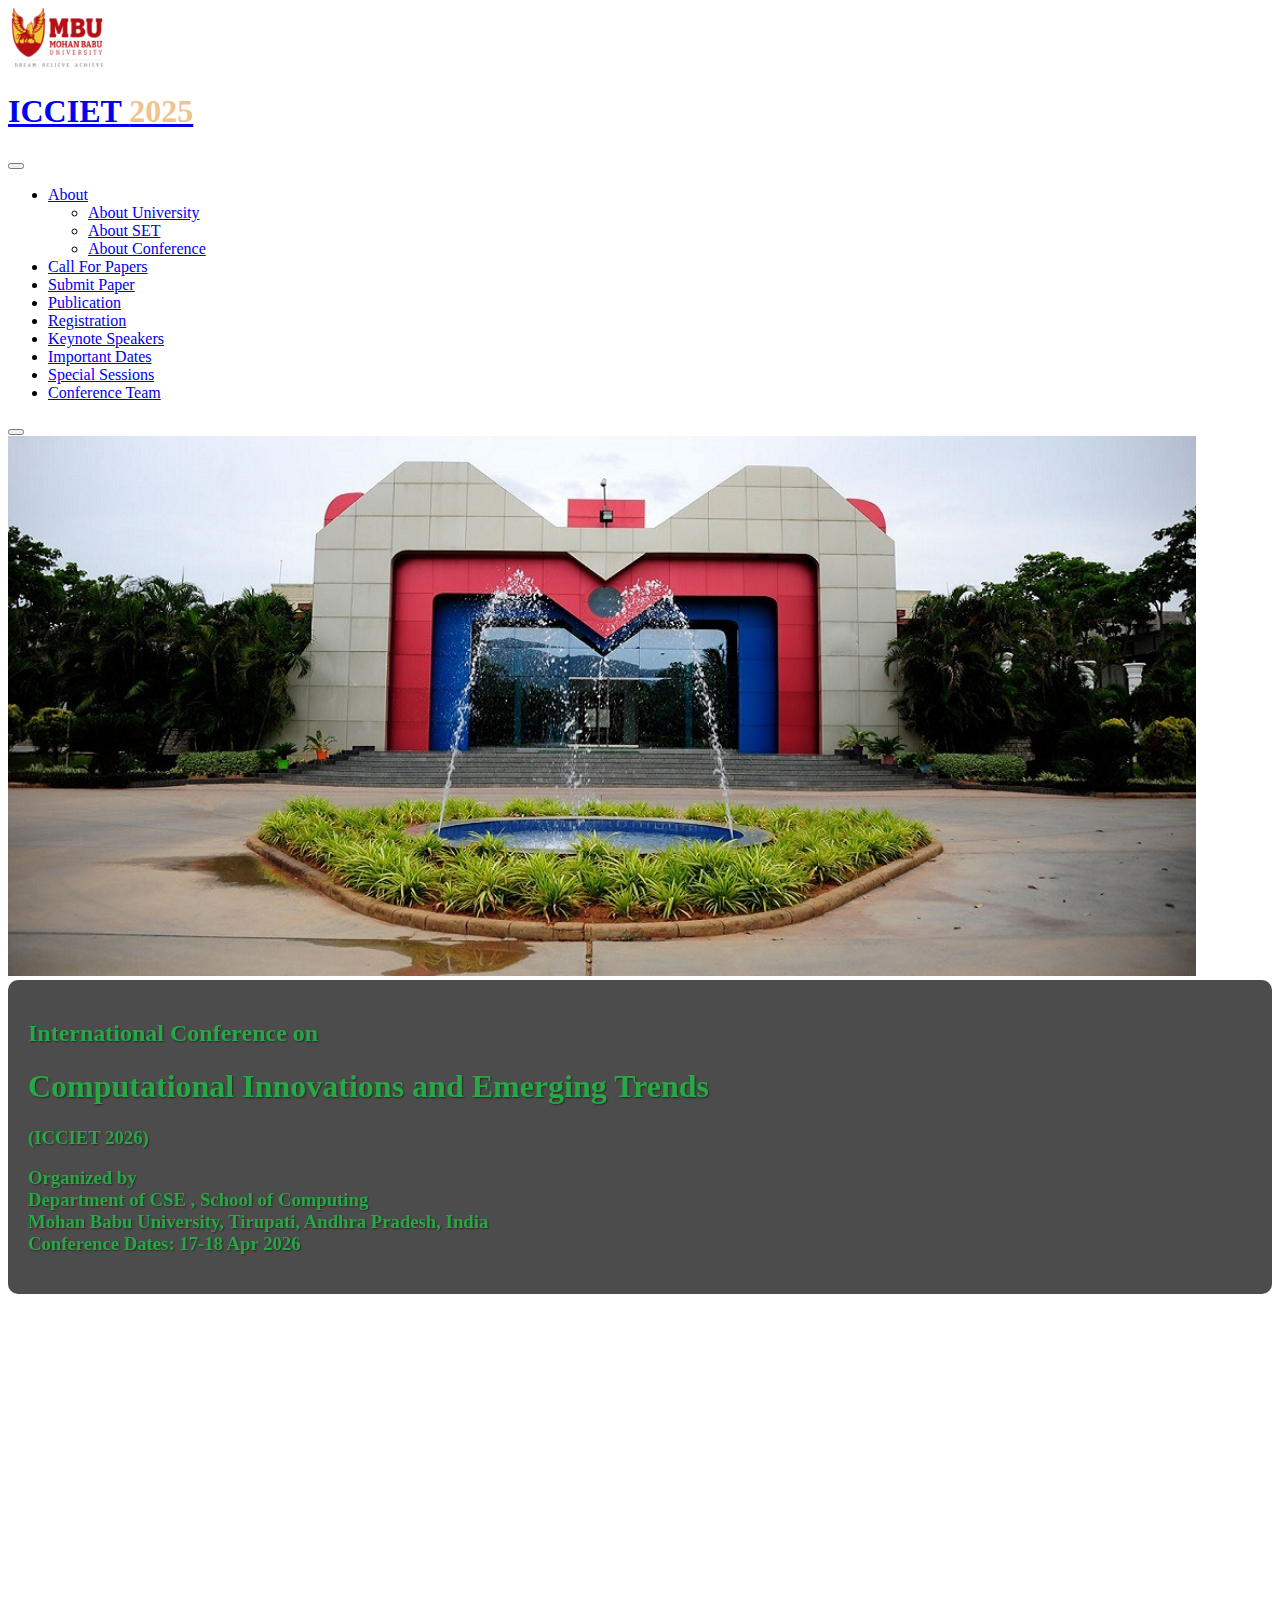
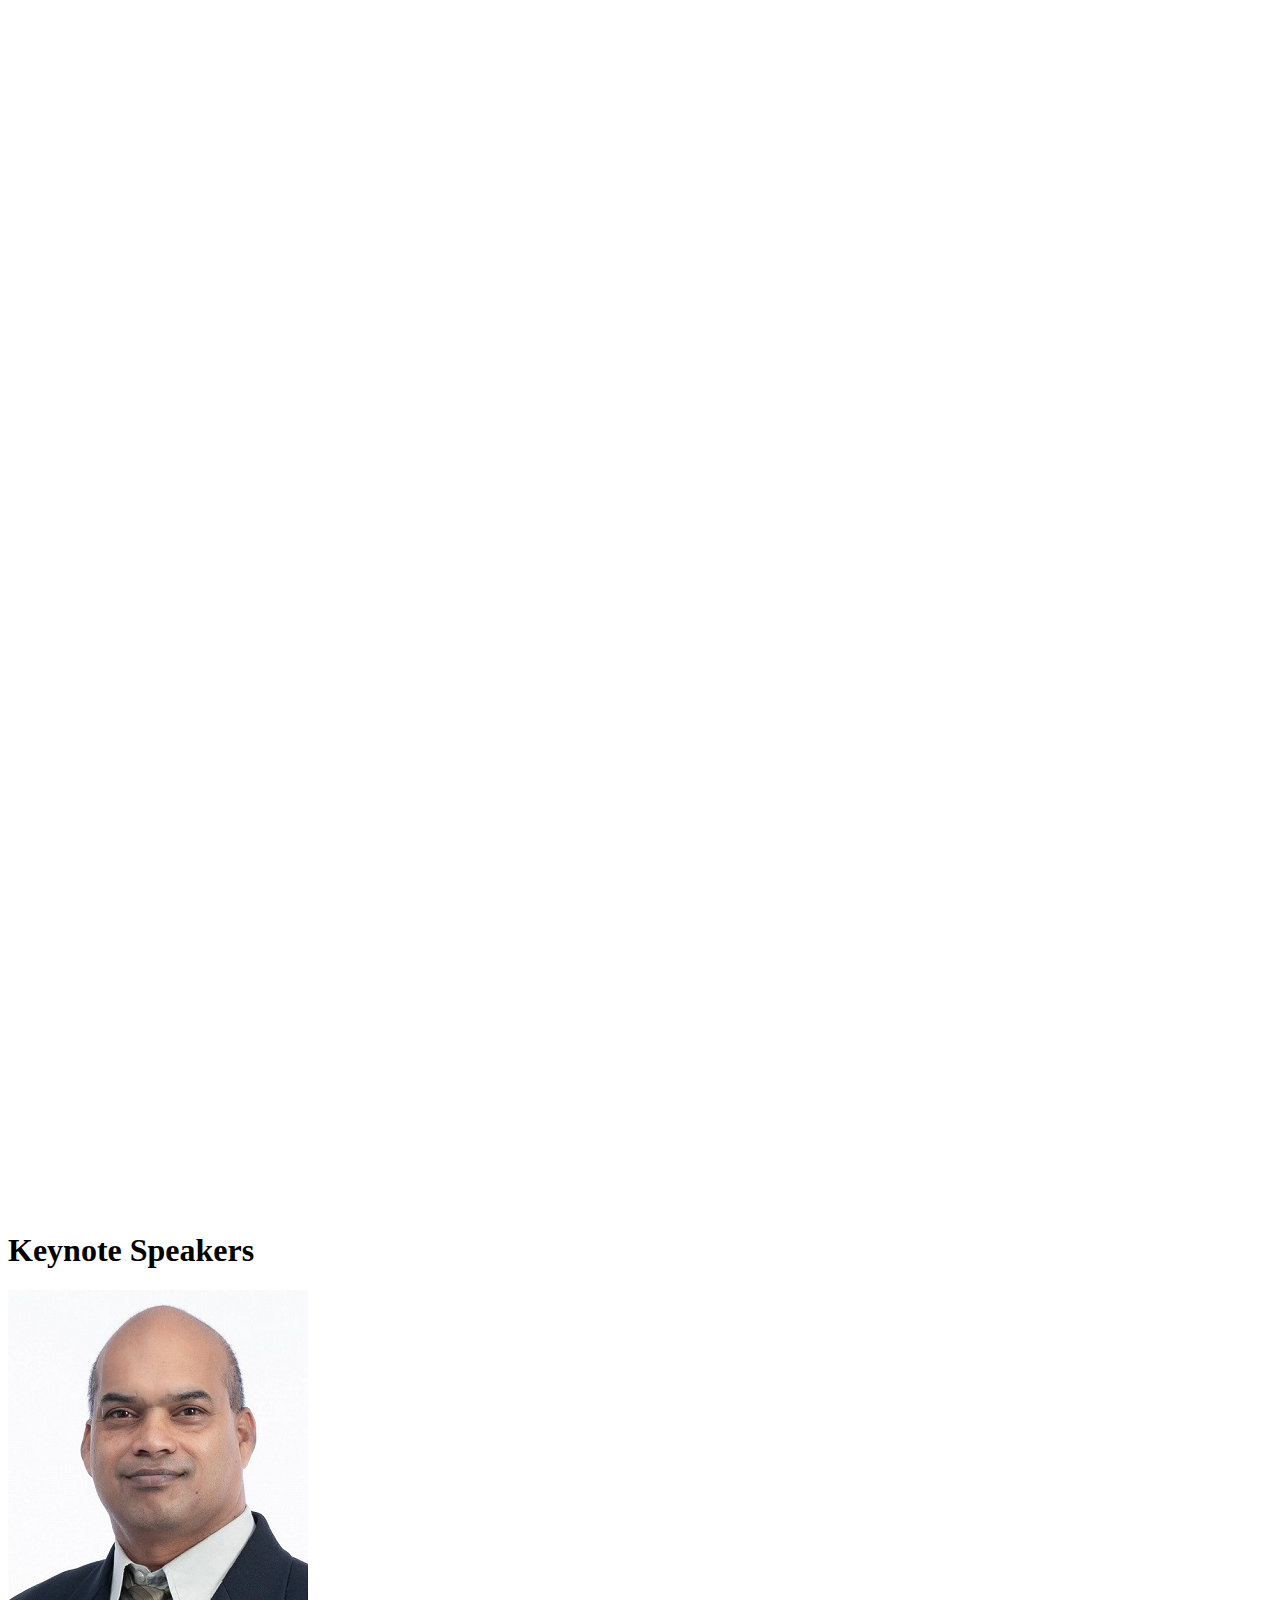
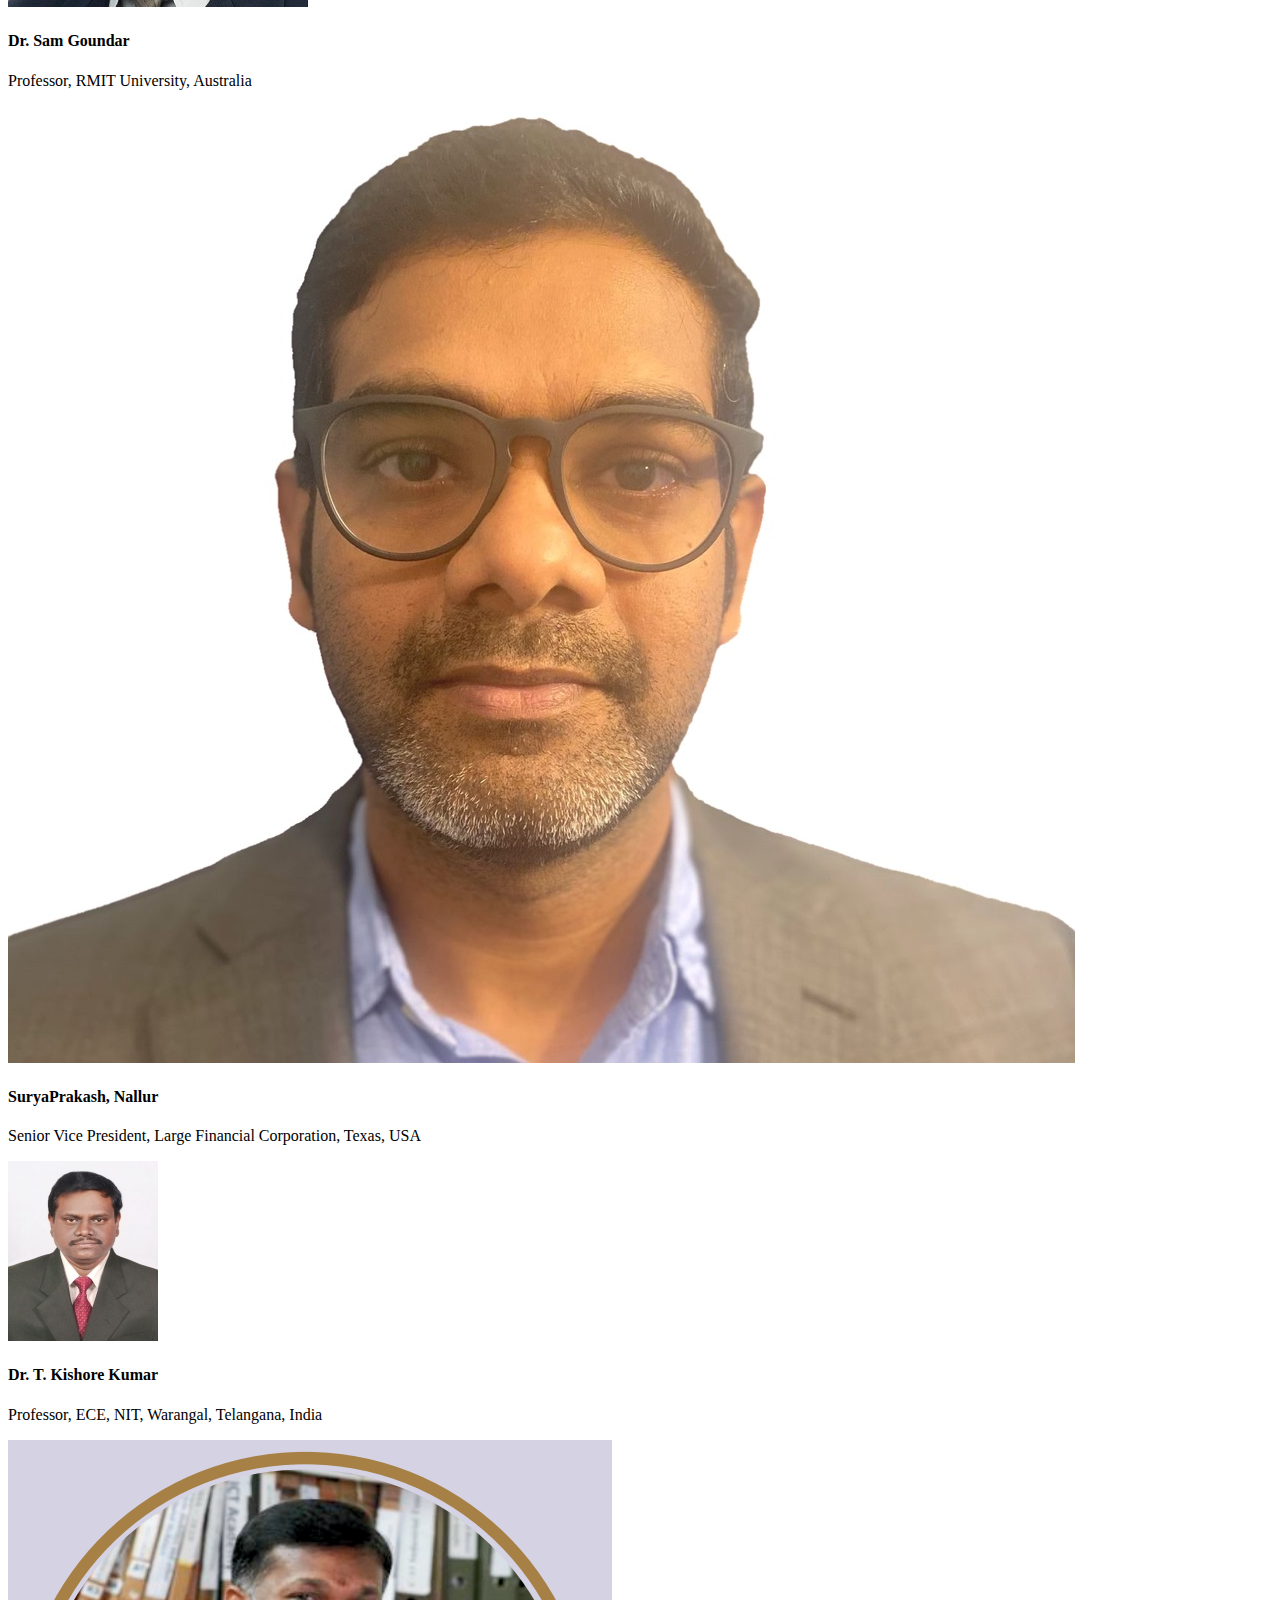
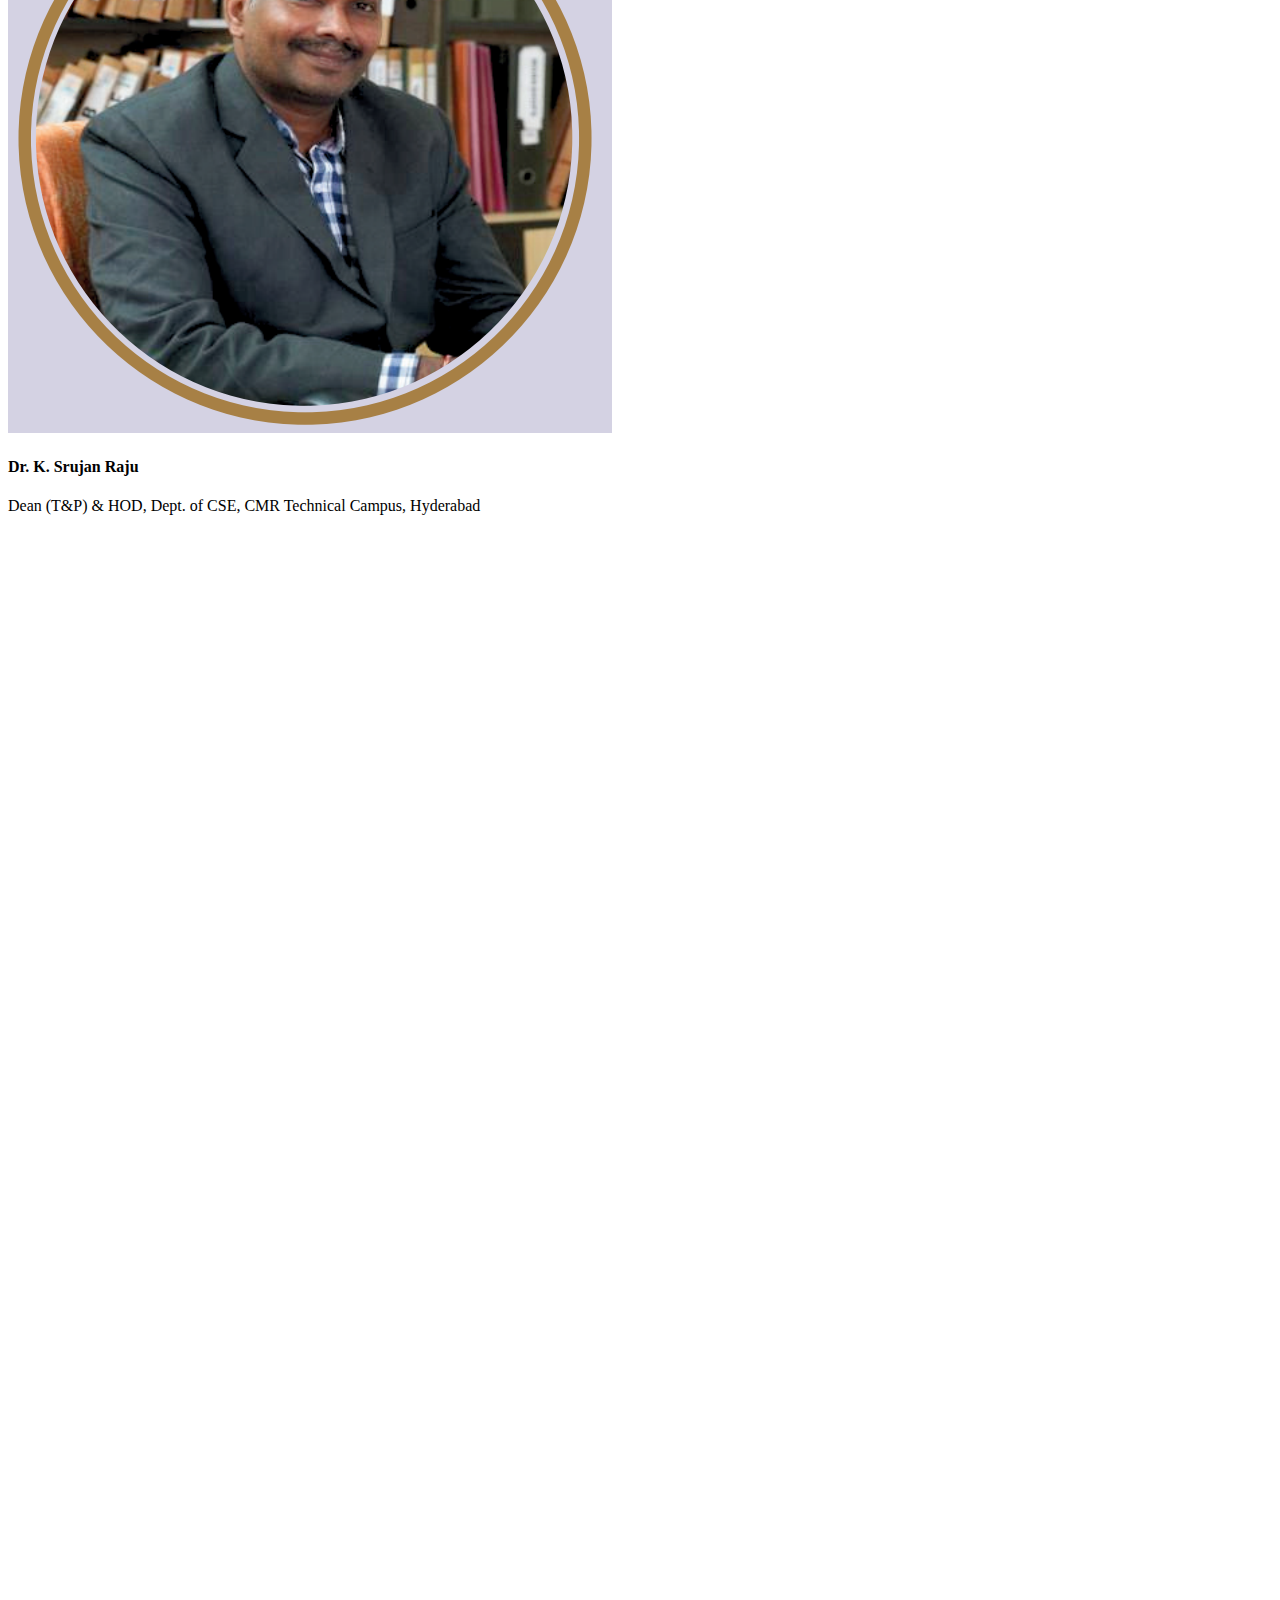
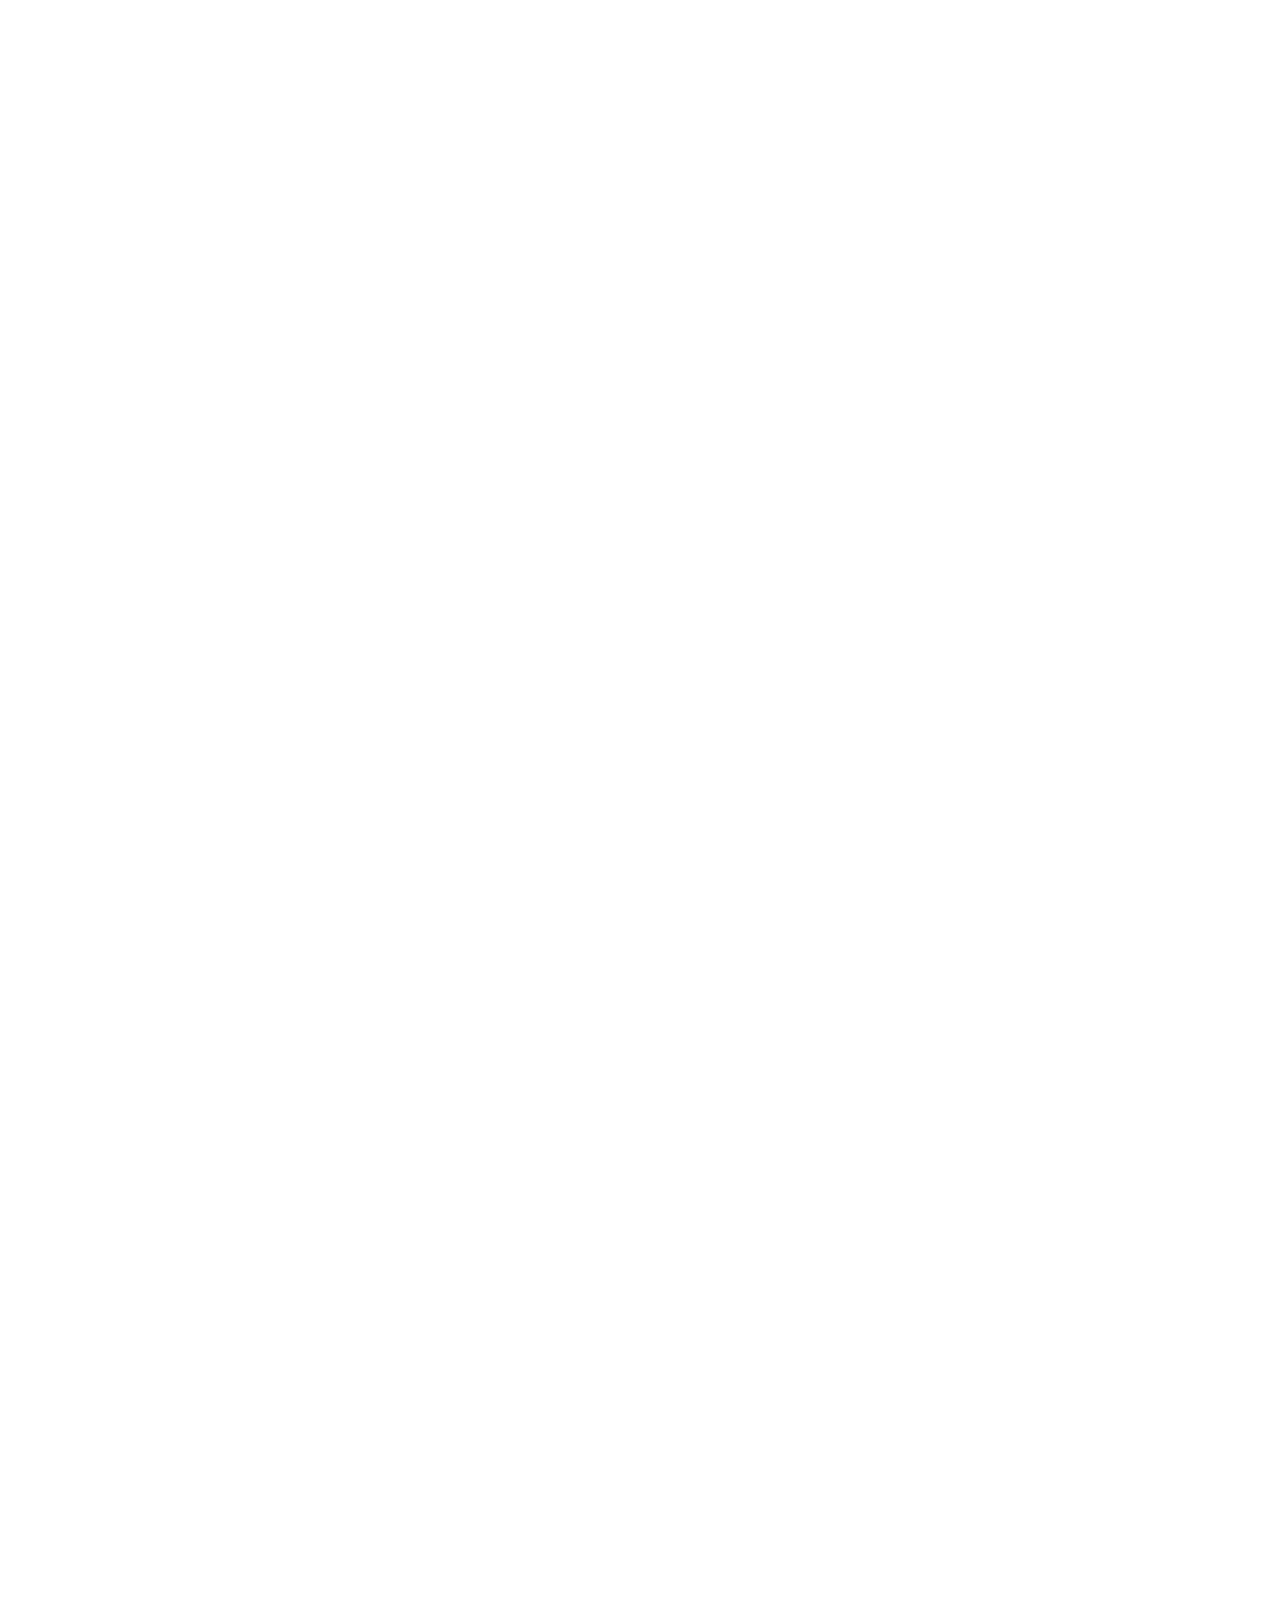
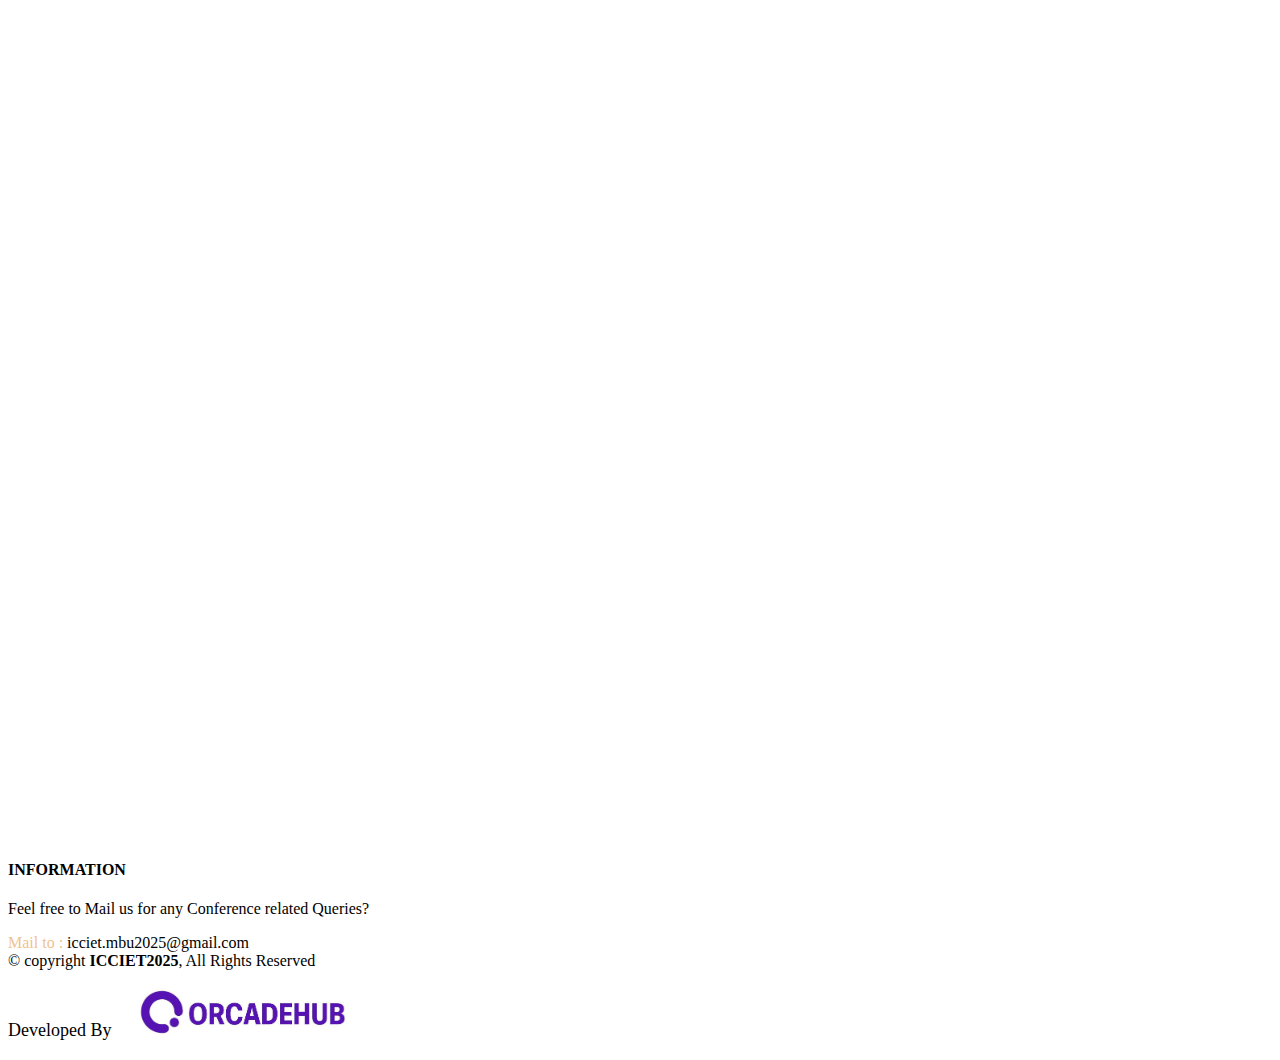
<file: index.html>
<!doctype html>
<html lang="en">
  <head>
    <meta charset="UTF-8" />
    <meta http-equiv="X-UA-Compatible" content="IE=edge" />
    <meta name="viewport" content="width=device-width, initial-scale=1.0" />
    <link
      href="https://cdn.jsdelivr.net/npm/bootstrap@5.0.1/dist/css/bootstrap.min.css"
      rel="stylesheet"
      integrity="sha384-+0n0xVW2eSR5OomGNYDnhzAbDsOXxcvSN1TPprVMTNDbiYZCxYbOOl7+AMvyTG2x"
      crossorigin="anonymous"
    />
    <link href="https://unpkg.com/aos@2.3.1/dist/aos.css" rel="stylesheet" />
    <link rel="shortcut icon" href="./images/mbulogo.png" type="image/x-icon" />
    <title>ICCIET 2026</title>
    <style>
      .carousel-caption {
        background: rgba(0, 0, 0, 0.7);
        border-radius: 10px;
        padding: 20px;
      }
      .carousel-caption h1,
      .carousel-caption h2,
      .carousel-caption h3 {
        color: #28a745 !important;
        text-shadow: 1px 1px 2px rgba(0, 0, 0, 0.5);
      }
      .speaker-card {
        transition:
          transform 0.3s ease,
          box-shadow 0.3s ease;
      }
      .speaker-card:hover {
        transform: translateY(-5px);
        box-shadow: 0 8px 16px rgba(0, 0, 0, 0.2);
      }
      .mapouter {
        position: relative;
        text-align: right;
        width: 100%;
        height: 400px;
      }
      .gmap_canvas {
        overflow: hidden;
        background: none !important;
        width: 100%;
        height: 400px;
      }
      .gmap_iframe {
        height: 400px !important;
      }
    </style>
  </head>
  <body class="bg-light">
    <div id="header" class="sticky-top"></div>

    <div
      id="carouselExampleIndicators"
      class="carousel slide"
      data-bs-ride="carousel"
      data-aos="fade-up"
    >
      <div class="carousel-indicators">
        <button
          type="button"
          data-bs-target="#carouselExampleIndicators"
          data-bs-slide-to="0"
          class="active"
          aria-current="true"
          aria-label="Slide 1"
        ></button>
      </div>
      <div class="carousel-inner">
        <div class="carousel-item active">
          <img
            src="./images/institute.jpeg"
            class="d-block w-100"
            alt="Sustainability"
            style="object-fit: cover; height: 60vh"
          />
          <div class="carousel-caption d-none d-md-block">
            <h2 class="h4 fw-bold">International Conference on</h2>
            <h1 class="h2 fw-bold">
              Computational Innovations and Emerging Trends
            </h1>
            <h3 class="h5 fw-bold">(ICCIET 2026)</h3>
            <h3 class="h6 fw-bold mt-3">
              Organized by<br />
              Department of CSE , School of Computing<br />
              Mohan Babu University, Tirupati, Andhra Pradesh, India<br />
              Conference Dates: 17-18 Apr 2026
            </h3>
          </div>
        </div>
      </div>
    </div>

    <div class="container my-4" data-aos="fade-up">
      <div class="card text-center shadow-lg border-info">
        <div class="card-body py-4">
          <h3 class="card-title text-info mb-2">Conference Mode</h3>
          <h2 class="display-4 fw-bold" style="color: #ff69b4">Hybrid</h2>
        </div>
      </div>
    </div>

    <div class="container my-4 text-center" data-aos="fade-up">
      <img src="./logos.jpeg" alt="Logos" class="img-fluid" />
    </div>

    <section
      class="container-fluid py-5 bg-white shadow-lg rounded-3"
      id="about-conf"
      data-aos="fade-up"
    >
      <div class="text-center border-bottom border-info border-3 mb-4">
        <h2 style="color: #ff69b4">About Conference</h2>
      </div>
      <div class="container">
        <div class="row align-items-center">
          <div
            class="col-md-6 text-center"
            data-aos="fade-up"
            data-aos-delay="200"
          >
            <img
              src="./images/institute.jpeg"
              class="img-fluid rounded"
              alt="Institute"
              style="max-width: 100%"
            />
          </div>
          <div class="col-md-6 text-justify" data-aos="fade-left">
            <p>
              ICCIET’26 has emerged as an enduring techno-platform to connect
              education experts and passionate educators all over the world for
              improving the potential for excellence in engineering education.
              It provides a premier interdisciplinary forum for researchers,
              engineers, academicians to present and discuss the most recent
              trends, innovations, concerns, practical challenges encountered,
              solutions adopted in the field of Computational Intelligence with
              its allied areas. The conference also aims to provide a platform
              for scientists, scholars, students from universities all around
              the world and the industry to present ongoing research activities
              and hence to foster research relations between the universities
              and the industry.
            </p>
            <p class="text-end">
              <a class="btn btn-lg btn-outline-info" href="conference.html"
                >Read More...</a
              ><br />
            </p>
          </div>
        </div>
      </div>
    </section>

    <section
      id="imp-dates"
      class="container-fluid py-5 bg-secondary text-light rounded-3"
      data-aos="fade-up"
    >
      <div class="text-center border-bottom border-info border-2 mb-4">
        <h2 style="color: #ff69b4">
          Important <span class="text-info">Dates</span>
        </h2>
      </div>
      <div class="container">
        <div class="row">
          <div
            class="col-md-6 d-none d-md-block text-center"
            data-aos="fade-up"
          >
            <img
              src="./images/imp-dates.png"
              alt="Important Dates"
              class="img-fluid rounded"
              style="max-width: 100%"
            />
          </div>
          <div class="col-md-6" data-aos="fade-right">
            <table class="table table-dark table-striped rounded-3 mt-4">
              <thead>
                <tr>
                  <th scope="col">S.NO</th>
                  <th scope="col">Description</th>
                  <th scope="col">Dates</th>
                </tr>
              </thead>
              <tbody>
                <tr>
                  <td>1</td>
                  <td>Paper Submission Deadline</td>
                  <td>19th Mar 2026</td>
                </tr>
                <tr>
                  <td>2</td>
                  <td>Acceptance Notification</td>
                  <td>2nd Apr 2026</td>
                </tr>
                <tr>
                  <td>3</td>
                  <td>Registration Starts</td>
                  <td>3rd Apr 2026</td>
                </tr>
                <tr>
                  <td>4</td>
                  <td>Camera Ready Paper Submission</td>
                  <td>10th Apr 2026</td>
                </tr>
                <tr>
                  <td>5</td>
                  <td>Conference Dates</td>
                  <td>17-18 Apr 2026</td>
                </tr>
              </tbody>
            </table>
          </div>
        </div>
      </div>
    </section>

    <div class="container my-5">
      <h1 class="display-4 text-center mb-4 section-title">Keynote Speakers</h1>
      <div class="row row-cols-1 row-cols-md-2 row-cols-lg-4 g-4">
        <div class="col">
          <div class="card speaker-card h-100">
            <img
              src="./images/aninda.jpg"
              class="card-img-top"
              alt="Dr. Sam Goundar"
            />
            <div class="card-body">
              <h4 class="card-subtitle mb-2">Dr. Sam Goundar</h4>
              <p class="card-text">Professor, RMIT University, Australia</p>
            </div>
          </div>
        </div>

        <div class="col">
          <div class="card speaker-card h-100">
            <img
              src="./images/surya.jpg"
              class="card-img-top"
              alt="SuryaPrakash, Nallur"
            />
            <div class="card-body">
              <h4 class="card-subtitle mb-2">SuryaPrakash, Nallur</h4>
              <p class="card-text">
                Senior Vice President, Large Financial Corporation, Texas, USA
              </p>
            </div>
          </div>
        </div>

        <div class="col">
          <div class="card speaker-card h-100">
            <img
              src="./images/kishore.jpg"
              class="card-img-top"
              alt="Dr. T. Kishore Kumar"
            />
            <div class="card-body">
              <h4 class="card-subtitle mb-2">Dr. T. Kishore Kumar</h4>
              <p class="card-text">
                Professor, ECE, NIT, Warangal, Telangana, India
              </p>
            </div>
          </div>
        </div>

        <div class="col">
          <div class="card speaker-card h-100">
            <img
              src="./images/sr.png"
              class="card-img-top"
              alt="Dr. K. Srujan Raju"
            />
            <div class="card-body">
              <h4 class="card-subtitle mb-2">Dr. K. Srujan Raju</h4>
              <p class="card-text">
                Dean (T&P) & HOD, Dept. of CSE, CMR Technical Campus, Hyderabad
              </p>
            </div>
          </div>
        </div>
      </div>
    </div>

    <section
      id="conf-team"
      class="py-5 bg-white shadow-lg rounded-3"
      data-aos="fade-up"
    >
      <div class="text-center border-bottom border-info border-3 mb-4">
        <h2 style="color: #ff69b4">
          Conference <span class="text-info">Team</span>
        </h2>
      </div>
      <div class="container">
        <div class="row">
          <div class="col-md-6" data-aos="flip-right">
            <div class="accordion accordion-flush" id="left-area">
              <div class="accordion-item">
                <h2 class="accordion-header" id="heading-1">
                  <button
                    class="accordion-button shadow-none collapsed"
                    type="button"
                    data-bs-toggle="collapse"
                    data-bs-target="#accordion-1"
                    aria-expanded="false"
                    aria-controls="accordion-1"
                  >
                    <h6>Chief Patrons</h6>
                  </button>
                </h2>
                <div
                  id="accordion-1"
                  class="accordion-collapse collapse"
                  aria-labelledby="heading-1"
                  data-bs-parent="#left-area"
                >
                  <div class="accordion-body">
                    <ul>
                      <li>Dr. M. Mohan Babu, Chancellor, MBU</li>
                      <li>Mr. Vishnu Manchu, Pro-Chancellor, MBU</li>
                    </ul>
                  </div>
                </div>
              </div>
              <div class="accordion-item">
                <h2 class="accordion-header" id="heading-2">
                  <button
                    class="accordion-button shadow-none collapsed"
                    type="button"
                    data-bs-toggle="collapse"
                    data-bs-target="#accordion-2"
                    aria-expanded="false"
                    aria-controls="accordion-2"
                  >
                    <h6>Patrons</h6>
                  </button>
                </h2>
                <div
                  id="accordion-2"
                  class="accordion-collapse collapse"
                  aria-labelledby="heading-2"
                  data-bs-parent="#left-area"
                >
                  <div class="accordion-body">
                    <ul>
                      <li>Mr. Vinay Maheswari, Executive Director, MBU</li>
                      <li>Dr. Nagaraj Ramrao,Vice Chancellor, ProVost, MBU</li>
                      <li>Dr. K. Saradhi, Registrar, MBU</li>
                    </ul>
                  </div>
                </div>
              </div>
              <div class="accordion-item">
                <h2 class="accordion-header" id="heading-3">
                  <button
                    class="accordion-button shadow-none collapsed"
                    type="button"
                    data-bs-toggle="collapse"
                    data-bs-target="#accordion-3"
                    aria-expanded="false"
                    aria-controls="accordion-3"
                  >
                    <h6>Advisors</h6>
                  </button>
                </h2>
                <div
                  id="accordion-3"
                  class="accordion-collapse collapse"
                  aria-labelledby="heading-3"
                  data-bs-parent="#left-area"
                >
                  <div class="accordion-body">
                    <ul>
                      <li>
                        Mr. Vikas Singh, Chief Growth and Strategy Officer, MBU
                      </li>
                      <li>
                        Dr. Avireni Srinivasulu, Dean, Research and Innovation,
                        MBU
                      </li>
                    </ul>
                  </div>
                </div>
              </div>
            </div>
          </div>
          <div class="col-md-6" data-aos="flip-left">
            <div class="accordion accordion-flush" id="right-area">
              <div class="accordion-item">
                <h2 class="accordion-header" id="heading-right-4">
                  <button
                    class="accordion-button shadow-none collapsed"
                    type="button"
                    data-bs-toggle="collapse"
                    data-bs-target="#accordion-right-4"
                    aria-expanded="false"
                    aria-controls="accordion-right-4"
                  >
                    <h6>Editorial Board</h6>
                  </button>
                </h2>
                <div
                  id="accordion-right-4"
                  class="accordion-collapse collapse"
                  aria-labelledby="heading-right-4"
                  data-bs-parent="#right-area"
                >
                  <div class="accordion-body">
                    <ul>
                      <li>
                        Dr. K. Reddy Madhavi, Professor & Program Head, Data
                        Science, School of Computing, Mohan Babu University
                      </li>
                      <li>
                        Dr. G. Sunitha, Professor & Program Head, CSE, School of
                        Computing, MBU
                      </li>

                      <li>
                        Dr. K. Srujan Raju, Professor of CSE, Dean R&D, CMR
                        Technical Campus, Kandlakoya(V), Medchal Mandal,
                        Hyderabad- 501401, Telangana, India
                      </li>
                      <li>Dr. Sam Goundar, CSE, RMIT University, Australia</li>
                    </ul>
                  </div>
                </div>
              </div>
              <div class="accordion-item">
                <h2 class="accordion-header" id="heading-right-5">
                  <button
                    class="accordion-button shadow-none collapsed"
                    type="button"
                    data-bs-toggle="collapse"
                    data-bs-target="#accordion-right-5"
                    aria-expanded="false"
                    aria-controls="accordion-right-5"
                  >
                    <h6>Conference Chair</h6>
                  </button>
                </h2>
                <div
                  id="accordion-right-5"
                  class="accordion-collapse collapse"
                  aria-labelledby="heading-right-5"
                  data-bs-parent="#right-area"
                >
                  <div class="accordion-body">
                    <ul>
                      <li>
                        Dr. K. Reddy Madhavi, Professor & Program Head, Data
                        Science, School of Computing, MBU
                      </li>
                    </ul>
                  </div>
                </div>
              </div>
              <div class="accordion-item">
                <h2 class="accordion-header" id="heading-right-6">
                  <button
                    class="accordion-button shadow-none collapsed"
                    type="button"
                    data-bs-toggle="collapse"
                    data-bs-target="#accordion-right-6"
                    aria-expanded="false"
                    aria-controls="accordion-right-6"
                  >
                    <h6>Convener</h6>
                  </button>
                </h2>
                <div
                  id="accordion-right-6"
                  class="accordion-collapse collapse"
                  aria-labelledby="heading-right-6"
                  data-bs-parent="#right-area"
                >
                  <div class="accordion-body">
                    <ul>
                      <!-- <li>
                        Dr. K. Reddy Madhavi, Professor & Program Head, Data
                        Science, School of Computing, Mohan Babu University
                      </li> -->
                      <li>
                        Dr. G. Sunitha, Professor & Program Head, CSE, School of
                        Computing, MBU
                      </li>
                    </ul>
                  </div>
                </div>
              </div>
              <div class="accordion-item">
                <h2 class="accordion-header" id="heading-right-7">
                  <button
                    class="accordion-button shadow-none collapsed"
                    type="button"
                    data-bs-toggle="collapse"
                    data-bs-target="#accordion-right-7"
                    aria-expanded="false"
                    aria-controls="accordion-right-7"
                  >
                    <h6>Co-Conveners</h6>
                  </button>
                </h2>
                <div
                  id="accordion-right-7"
                  class="accordion-collapse collapse"
                  aria-labelledby="heading-right-7"
                  data-bs-parent="#right-area"
                >
                  <div class="accordion-body">
                    <ul>
                      <li>
                        Dr.Rama SubbaReddy, Professor, CSE, Mohan Babu
                        University
                      </li>
                    </ul>
                  </div>
                </div>
              </div>
              <div class="accordion-item">
                <h2 class="accordion-header" id="heading-right-8">
                  <button
                    class="accordion-button shadow-none collapsed"
                    type="button"
                    data-bs-toggle="collapse"
                    data-bs-target="#accordion-right-8"
                    aria-expanded="false"
                    aria-controls="accordion-right-8"
                  >
                    <h6>Organizing Secretary</h6>
                  </button>
                </h2>
                <div
                  id="accordion-right-8"
                  class="accordion-collapse collapse"
                  aria-labelledby="heading-right-8"
                  data-bs-parent="#right-area"
                >
                  <div class="accordion-body">
                    <ul>
                      <li>
                        Mr.A. Basi Reddy, Asst.Professor, CSE, Mohan Babu
                        University
                      </li>
                    </ul>
                  </div>
                </div>
              </div>
            </div>
          </div>
          <div class="col-12 mt-4" data-aos="fade-up">
            <div class="accordion accordion-flush" id="technical-area">
              <div class="accordion-item">
                <h2 class="accordion-header" id="heading-5">
                  <button
                    class="accordion-button shadow-none collapsed"
                    type="button"
                    data-bs-toggle="collapse"
                    data-bs-target="#accordion-5"
                    aria-expanded="false"
                    aria-controls="accordion-5"
                  >
                    <h6>Technical Program Committee</h6>
                  </button>
                </h2>
                <div
                  id="accordion-5"
                  class="accordion-collapse collapse"
                  aria-labelledby="heading-5"
                  data-bs-parent="#technical-area"
                >
                  <div class="accordion-body">
                    <ul>
                      <li>
                        Dr. Rangaraj M. Rangayyan, Professor Emeritus of
                        Electrical and Computer Engg., University of Calgary,
                        Alberta, Canada
                      </li>
                      <li>
                        Dr. Ajay K Katangur, Professor & Head, Computer Science,
                        Missouri State University
                      </li>
                      <li>
                        Dr. Junfeng Que, Professor, Clayton State University,
                        Atlanta, USA
                      </li>
                      <li>Dr. Anitesh Barua, Professor, UT, USA</li>
                      <li>
                        Dr. Mathini Sellathurai, Professor, Heriot-Watt
                        University, UK
                      </li>
                      <li>
                        Dr. Joao Manuel R. S. Tavares, Professor, University of
                        Porto - Portugal
                      </li>
                      <li>Dr. Kun-lin Hsieh, NTU, Taiwan</li>
                      <li>Dr. Ahamad J. Rusumdar, KIT, Germany</li>
                      <li>Dr. V. R. Chirumamilla, EUT, Netherlands</li>
                      <li>Dr. Halis Altun, MU, Turkey</li>
                      <li>Dr. P.N. Suganthan, NTU, Singapore</li>
                      <li>Dr. Mohammad Reza Daliri, Professor, Iran</li>
                      <li>Dr. Boka Kumsa, Wollega University, Ethiopia</li>
                      <li>
                        Joy Iong-Zong Chen Ph.D, Da-Yeh University, Taiwan
                      </li>
                      <li>
                        Dr. Alex Khang, Portfolio Manager of Emerging Technology
                        Research Programs at GRITEx, (Industry Expert, AI and
                        Data Science Author & Editor), Ho Chi Minh City, Vietnam
                      </li>
                      <li>
                        Vinayakumar Ravi, Ph.D. - Prince Mohammad Bin Fahd
                        University, Khobar, Saudi Arabia
                      </li>
                      <li>
                        Pinkovetskaia Iuliia, Ph.D. - Ulyanovsk State
                        University, Russia
                      </li>
                      <li>
                        Lebedev Anton, Ph.D. - N. P. Ogarev Mordovia State
                        University, Russia
                      </li>
                      <li>
                        Bolshakov Alexander, Ph.D. - Peter the Great St.
                        Petersburg Polytechnic University, Russia
                      </li>
                      <li>
                        Veshneva Irina, Ph.D. - Saratov State University, Russia
                      </li>
                      <li>
                        Skorobogatchenko Dmitry, Ph.D. - Volgograd State
                        Technical University, Russia
                      </li>
                      <li>
                        Kizim Alexey, Ph.D. - Volgograd State Technical
                        University, Russia
                      </li>
                      <li>
                        Kravets Alla, Ph.D. - Volgograd State Technical
                        University, Russia
                      </li>
                      <li>
                        Joy Iong-Zong Chen Ph.D, Da-Yeh University, Taiwan
                      </li>
                      <li>Siddharth S, Ph.D. - University of Essex, UK</li>
                      <li>Ashok. R. Patel, University of Massachusetts, USA</li>
                      <li>
                        Dr. M S Mekala, Yeungnam University, Gyeongsan, Korea
                      </li>
                      <li>
                        Dr. Srinivas Nowduri, Professor of CSI, Pueblo,
                        Colorado, United States of America
                      </li>
                      <li>Shiva Kaleru, Juniper Networks, USA</li>
                      <li>
                        Dr. M Madhusudhana Subramanyam, King Khalid University,
                        Kingdom of Saudi Arabia
                      </li>
                      <li>
                        Dr. Siva Ram Rajeyyagari, Dean, IT & E-Learning, Shaqra
                        University, Shaqra
                      </li>
                      <li>Sreekanth Yalavarthy, HCL Technologies, USA</li>
                      <li>Rambabu Inaganti, Smith & Nephew, USA</li>
                      <li>HarshaVardhan Nerella, Sr. Cloud Engineer, USA</li>
                      <li>
                        Rajesh Kumar Kanji - Lead Technical Support Engineer,
                        Individual researcher - Informatica LLC.
                      </li>
                      <li>
                        Sai Tejaswi Bellapukonda, Data Scientist, Fox
                        Corporation.
                      </li>
                      <li>
                        Haranadha Reddy Busireddy Seshakagari, Enterprise Cloud
                        Architect, Erie, PA-16506, USA
                      </li>
                      <li>
                        Vishal Kumar Jaiswal, Sr. Manager, Software Engineering,
                        OPTUM, Ashburn, Virginia, 20148
                      </li>

                      <li>
                        Dr. Tushar Kanti Bera, National Institute of Technology,
                        Durgapur
                      </li>
                      <li>Dr. K. Chandrasekaran, NIT Karnataka, Surathkal</li>
                      <li>Dr. Annappa, NIT Karnataka, Surathkal</li>
                      <li>Dr. Devender Gurjat, NIT Silchar</li>
                      <li>Dr. K. Jairam Naik, NIT Raipur</li>
                      <li>
                        Dr. G.C. Nandi, IIIT, Allahabad, Jhalwa, Uttar Pradesh
                      </li>
                      <li>
                        Dr. J. Girija, Bangalore Institute of Technology,
                        Bangalore
                      </li>
                      <li>
                        Indra Riyanto, Ph.D. - Universitas Budi Luhur, Indonesia
                      </li>
                      <li>
                        Dr. D. Ganesh Gopal, UIET, Chandigarh University,
                        Mohali, Punjab
                      </li>
                      <li>
                        Dr. B. Balamurugan, Galgotias University, Greater Noida,
                        Uttar Pradesh
                      </li>
                      <li>
                        Dr. Thirunavukkarasu K, Karnavati University, Uvarsad,
                        Gandhinagar, Gujarat
                      </li>
                      <li>
                        Dr. Deepak Garg, Bennett University, Greater Noida,
                        Uttar Pradesh
                      </li>
                      <li>
                        Dr. Valli Kumari, Professor, Andhra University,
                        Vishakhapatnam
                      </li>
                      <li>Dr. S. Jyothi, SPMVV, Tirupati</li>
                      <li>
                        Dr. Voruganti Naresh Kumar, Professor, Department of
                        CSE, CMR Technical Campus, Hyderabad, Telangana, India
                      </li>
                      <li>
                        Dr. Brojo Kishore Mishra, GIET University, Gunupur,
                        Odisha
                      </li>
                      <li>
                        Dr. G S Pradeep Ghantasala, Chitkara University, Punjab,
                        India
                      </li>
                      <li>
                        Nazori AZ, Ph.D. - Universitas Budi Luhur, Indonesia
                      </li>
                      <li>
                        Dr. S. Viswanadha Raju, JNTUHCEJ, Jagithyal, Karimnagar
                      </li>
                      <li>
                        P. Thiyagarajan, Ph.D. - Central University of Tamil
                        Nadu, Thiruvarur, Tamilnadu
                      </li>
                      <li>Dr. G. Madhavi, JNTU, Vizianagaram</li>
                      <li>
                        Manish Prateek, Ph.D. - Swami Rama Himalayan University,
                        Dehradun
                      </li>
                      <li>Dr. Nagendra Panini Challa, VIT AP, Amaravati</li>
                      <li>Dr. Beebi Naseeba, VIT AP, Amaravati</li>
                      <li>
                        Gopal Chaudhary, Ph.D. - Bharati Vidyapeeth College of
                        Engineering, New Delhi
                      </li>
                      <li>
                        Deepika Koundal, Ph.D. - University of Petroleum &
                        Energy Studies, Dehradun
                      </li>
                      <li>
                        Neha Sharma, Ph.D. - Chandigarh University, Chandigarh
                      </li>
                    </ul>
                  </div>
                </div>
              </div>
            </div>
          </div>
        </div>
      </div>
    </section>

    <div
      class="container-fluid text-center py-5 bg-dark text-white"
      data-aos="fade-up"
    >
      <h2 id="welcome">Welcome to ICCIET 2026</h2>
    </div>

    <section
      id="contact-us"
      class="mt-3 px-5 bg-white shadow-lg rounded-3"
      data-aos="fade-up"
    >
      <div class="text-center border-bottom border-info border-3 mb-4">
        <h2 style="color: #ff69b4">
          Contact <span class="text-info">Us</span>
        </h2>
      </div>
      <div class="row mb-5">
        <div class="col-md-4" data-aos="fade-up" data-aos-delay="100">
          <div class="icon-container mt-5 mb-3">
            <svg
              xmlns="http://www.w3.org/2000/svg"
              width="30"
              height="30"
              fill="#377959"
              class="bi bi-telephone-fill"
              viewBox="0 0 16 16"
            >
              <path
                fill-rule="evenodd"
                d="M1.885.511a1.745 1.745 0 0 1 2.61.163L6.29 2.98c.329.423.445.974.315 1.494l-.547 2.19a.678.678 0 0 0 .178.643l2.457 2.457a.678.678 0 0 0 .644.178l2.189-.547a1.745 1.745 0 0 1 1.494.315l2.306 1.794c.829.645.905 1.87.163 2.611l-1.034 1.034c-.74.74-1.846 1.065-2.877.702a18.634 18.634 0 0 1-7.01-4.42 18.634 18.634 0 0 1-4.42-7.009c-.362-1.03-.037-2.137.703-2.877L1.885.511z"
              />
            </svg>
          </div>
          <h4>Contact</h4>
          <div>
            <p class="lead"><strong>Dr. G. Sunitha</strong></p>
            <p>Phone number: +91 90307 34621</p>
            <!-- <p class="lead"><strong>Dr. J. Avanija</strong></p>
            <p>Phone number: +918489908432</p> -->
          </div>
        </div>
        <div class="col-md-4" data-aos="fade-up" data-aos-delay="200">
          <div class="icon-container mt-5 mb-3">
            <svg
              xmlns="http://www.w3.org/2000/svg"
              width="30"
              height="30"
              fill="#377959"
              class="bi bi-chat-text-fill"
              viewBox="0 0 16 16"
            >
              <path
                d="M16 8c0 3.866-3.582 7-8 7a9.06 9.06 0 0 1-2.347-.306c-.584.296-1.925.864-4.181 1.234-.2.032-.352-.176-.273-.362.354-.836.674-1.95.77-2.966C.744 11.37 0 9.76 0 8c0-3.866 3.582-7 8-7s8 3.134 8 7zM4.5 5a.5.5 0 0 0 0 1h7a.5.5 0 0 0 0-1h-7zm0 2.5a.5.5 0 0 0 0 1h7a.5.5 0 0 0 0-1h-7zm0 2.5a.5.5 0 0 0 0 1h4a.5.5 0 0 0 0-1h-4z"
              />
            </svg>
          </div>
          <h4>Mail To</h4>
          <div>
            <p class="lead">icciet.mbu2026@gmail.com</p>
            <p>
              MBU Website:
              <strong
                ><a
                  href="https://www.mbu.asia"
                  target="_blank"
                  class="text-dark"
                  >www.mbu.asia</a
                ></strong
              >
            </p>
          </div>
        </div>
        <div class="col-md-4" data-aos="fade-up" data-aos-delay="300">
          <div class="icon-container mt-5 mb-3">
            <svg
              xmlns="http://www.w3.org/2000/svg"
              width="30"
              height="30"
              fill="#377959"
              class="bi bi-geo-alt-fill"
              viewBox="0 0 16 16"
            >
              <path
                d="M8 16s6-5.686 6-10A6 6 0 0 0 2 6c0 4.314 6 10 6 10zm0-7a3 3 0 1 1 0-6 3 3 0 0 1 0 6z"
              />
            </svg>
          </div>
          <h4>Location</h4>
          <div>
            <p>
              The Institution is located 16 KM from the temple town of Tirupati
              on Tirupati – Madanapalle National Highway 205.
            </p>
            <p class="lead"><strong>MBU</strong> Tirupati</p>
            <p>AP, India <strong>517102</strong></p>
          </div>
        </div>
      </div>
      <div class="container text-center bg-light mt-5">
        <div class="row align-items-center">
          <div class="col-md-6">
            <div class="mapouter">
              <div class="gmap_canvas">
                <iframe
                  class="gmap_iframe"
                  width="100%"
                  frameborder="0"
                  scrolling="no"
                  marginheight="0"
                  marginwidth="0"
                  src="https://www.google.com/maps/embed?pb=!1m18!1m12!1m3!1d3074.788469126022!2d79.28729231405019!3d13.623306003930361!2m3!1f0!2f0!3f0!3m2!1i1024!2i768!4f13.1!3m3!1m2!1s0x3bb2b511cbefcaf3%3A0x4eb0b29e1d33b522!2sMohan%20Babu%20University!5e1!3m2!1sen!2sus!4v1681133903577!5m2!1sen!2sus"
                ></iframe>
              </div>
            </div>
          </div>
          <div class="col-md-6 d-flex flex-column justify-content-center">
            <h2 class="text-info">Venue</h2>
            <div>
              <h4 style="color: #ff69b4">MOHAN BABU UNIVERSITY</h4>
              <p>Sree Sainath Nagar, Tirupati-517 102</p>
            </div>
          </div>
        </div>
      </div>
    </section>

    <div id="footer"></div>

    <script
      src="https://cdn.jsdelivr.net/npm/bootstrap@5.0.1/dist/js/bootstrap.bundle.min.js"
      integrity="sha384-gtEjrD/SeCtmISkJkNUaaKMoLD0//ElJ19smozuHV6z3Iehds+3Ulb9Bn9Plx0x4"
      crossorigin="anonymous"
    ></script>
    <script
      src="https://code.jquery.com/jquery-3.6.0.min.js"
      integrity="sha256-/xUj+3OJU5yExlq6GSYGSHk7tPXikynS7ogEvDej/m4="
      crossorigin="anonymous"
    ></script>
    <script src="https://unpkg.com/aos@2.3.1/dist/aos.js"></script>
    <script>
      AOS.init();
    </script>
    <script src="header.js"></script>
    <script src="footer.js"></script>
  </body>
</html>
</file>
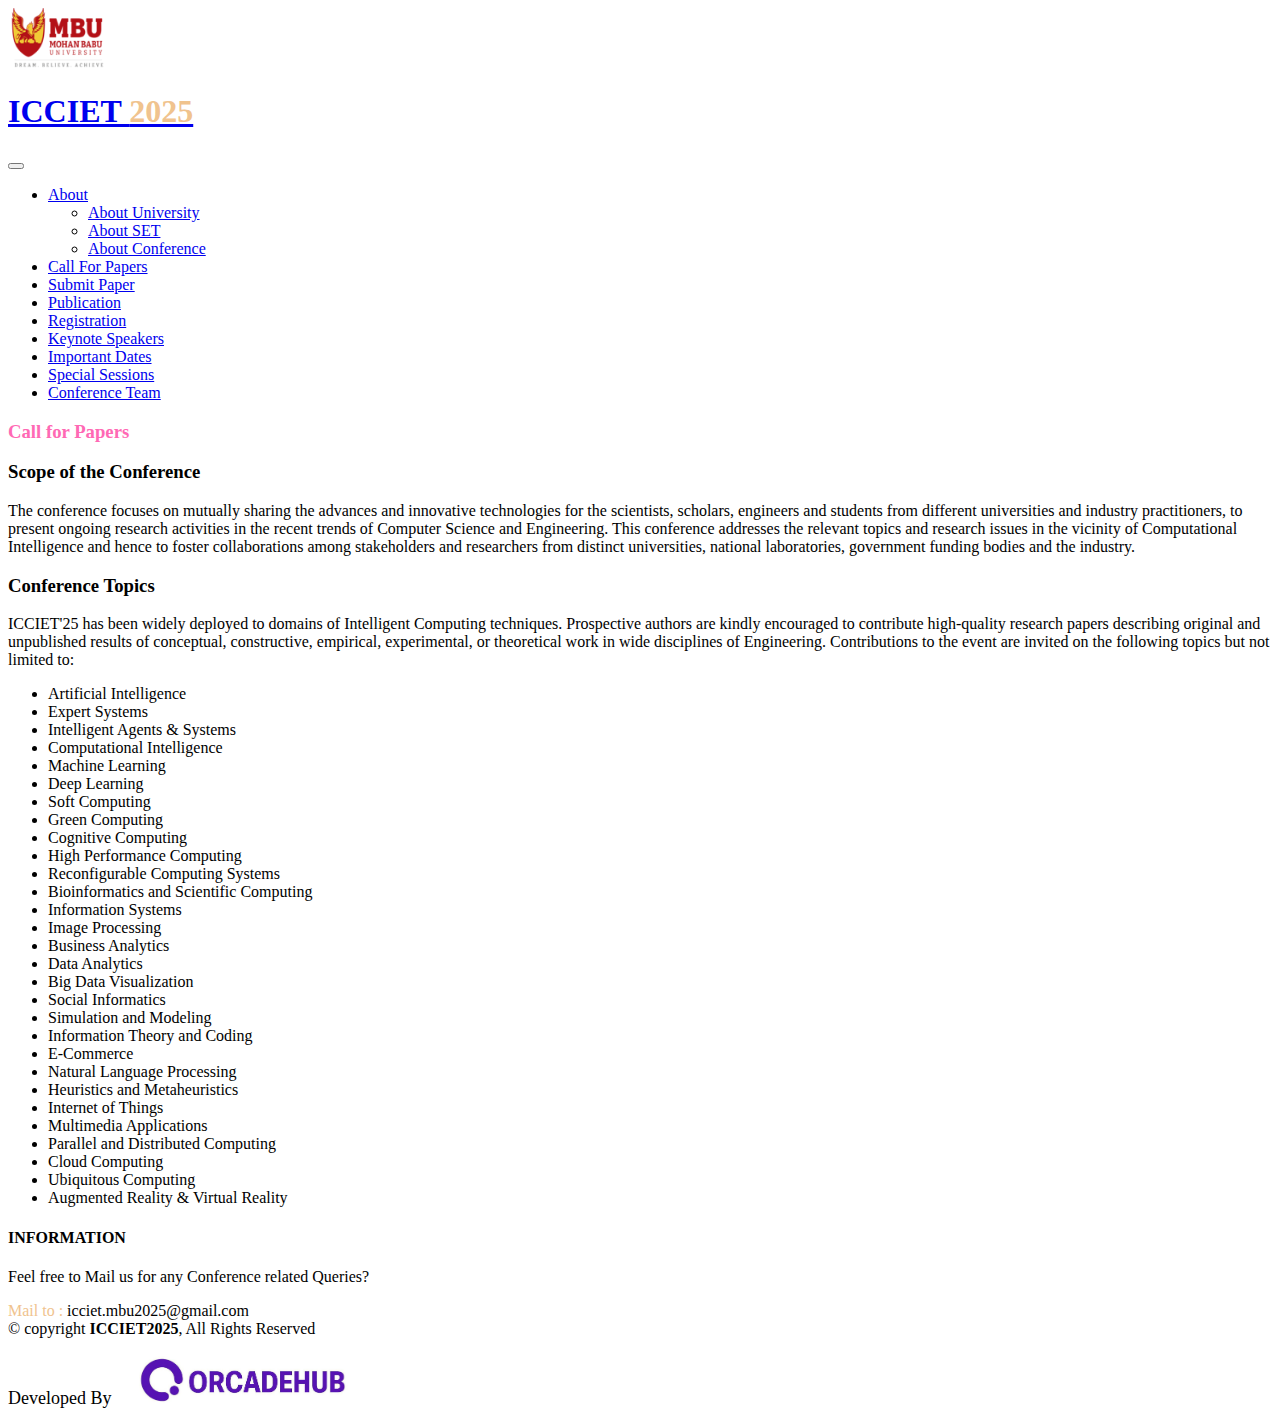
<file: callforpapers.html>
<!DOCTYPE html>
<html lang="en">
  <head>
    <meta charset="UTF-8" />
    <meta http-equiv="X-UA-Compatible" content="IE=edge" />
    <meta name="viewport" content="width=device-width, initial-scale=1.0" />
    <link
      href="https://cdn.jsdelivr.net/npm/bootstrap@5.0.1/dist/css/bootstrap.min.css"
      rel="stylesheet"
      integrity="sha384-+0n0xVW2eSR5OomGNYDnhzAbDsOXxcvSN1TPprVMTNDbiYZCxYbOOl7+AMvyTG2x"
      crossorigin="anonymous"
    />
    <title>Call for Papers</title>
  </head>
  <body>
    <div id="header" class="sticky-top"></div>

    <section class="container-lg bg-light shadow rounded p-3 p-lg-4" id="call-for-papers">
      <div class="text-center border-bottom border-info border-3 mb-4">
        <h3 style="color: #ff69b4;">
          Call for <span class="text-info">Papers</span>
        </h3>
      </div>
      <h3>Scope of the Conference</h3>
      <p>
        The conference focuses on mutually sharing the advances and innovative technologies for the scientists, scholars, engineers and students from different universities and industry practitioners, to present ongoing research activities in the recent trends of Computer Science and Engineering. This conference addresses the relevant topics and research issues in the vicinity of Computational Intelligence and hence to foster collaborations among stakeholders and researchers from distinct universities, national laboratories, government funding bodies and the industry.
      </p>
      <h3>Conference Topics</h3>
      <p>
        ICCIET'25 has been widely deployed to domains of Intelligent Computing techniques. Prospective authors are kindly encouraged to contribute high-quality research papers describing original and unpublished results of conceptual, constructive, empirical, experimental, or theoretical work in wide disciplines of Engineering. Contributions to the event are invited on the following topics but not limited to:
      </p>
      <div class="container">
        <ul class="list-group list-group-flush">
          <li class="list-group-item">Artificial Intelligence</li>
          <li class="list-group-item">Expert Systems</li>
          <li class="list-group-item">Intelligent Agents & Systems</li>
          <li class="list-group-item">Computational Intelligence</li>
          <li class="list-group-item">Machine Learning</li>
          <li class="list-group-item">Deep Learning</li>
          <li class="list-group-item">Soft Computing</li>
          <li class="list-group-item">Green Computing</li>
          <li class="list-group-item">Cognitive Computing</li>
          <li class="list-group-item">High Performance Computing</li>
          <li class="list-group-item">Reconfigurable Computing Systems</li>
          <li class="list-group-item">Bioinformatics and Scientific Computing</li>
          <li class="list-group-item">Information Systems</li>
          <li class="list-group-item">Image Processing</li>
          <li class="list-group-item">Business Analytics</li>
          <li class="list-group-item">Data Analytics</li>
          <li class="list-group-item">Big Data Visualization</li>
          <li class="list-group-item">Social Informatics</li>
          <li class="list-group-item">Simulation and Modeling</li>
          <li class="list-group-item">Information Theory and Coding</li>
          <li class="list-group-item">E-Commerce</li>
          <li class="list-group-item">Natural Language Processing</li>
          <li class="list-group-item">Heuristics and Metaheuristics</li>
          <li class="list-group-item">Internet of Things</li>
          <li class="list-group-item">Multimedia Applications</li>
          <li class="list-group-item">Parallel and Distributed Computing</li>
          <li class="list-group-item">Cloud Computing</li>
          <li class="list-group-item">Ubiquitous Computing</li>
          <li class="list-group-item">Augmented Reality & Virtual Reality</li>
        </ul>
      </div>
     
    </section>

    <div id="footer"></div>

    <script
      src="https://cdn.jsdelivr.net/npm/bootstrap@5.0.1/dist/js/bootstrap.bundle.min.js"
      integrity="sha384-gtEjrD/SeCtmISkJkNUaaKMoLD0//ElJ19smozuHV6z3Iehds+3Ulb9Bn9Plx0x4"
      crossorigin="anonymous"
    ></script>
    <script src="header.js"></script>
    <script src="footer.js"></script>
  </body>
</html>
</file>
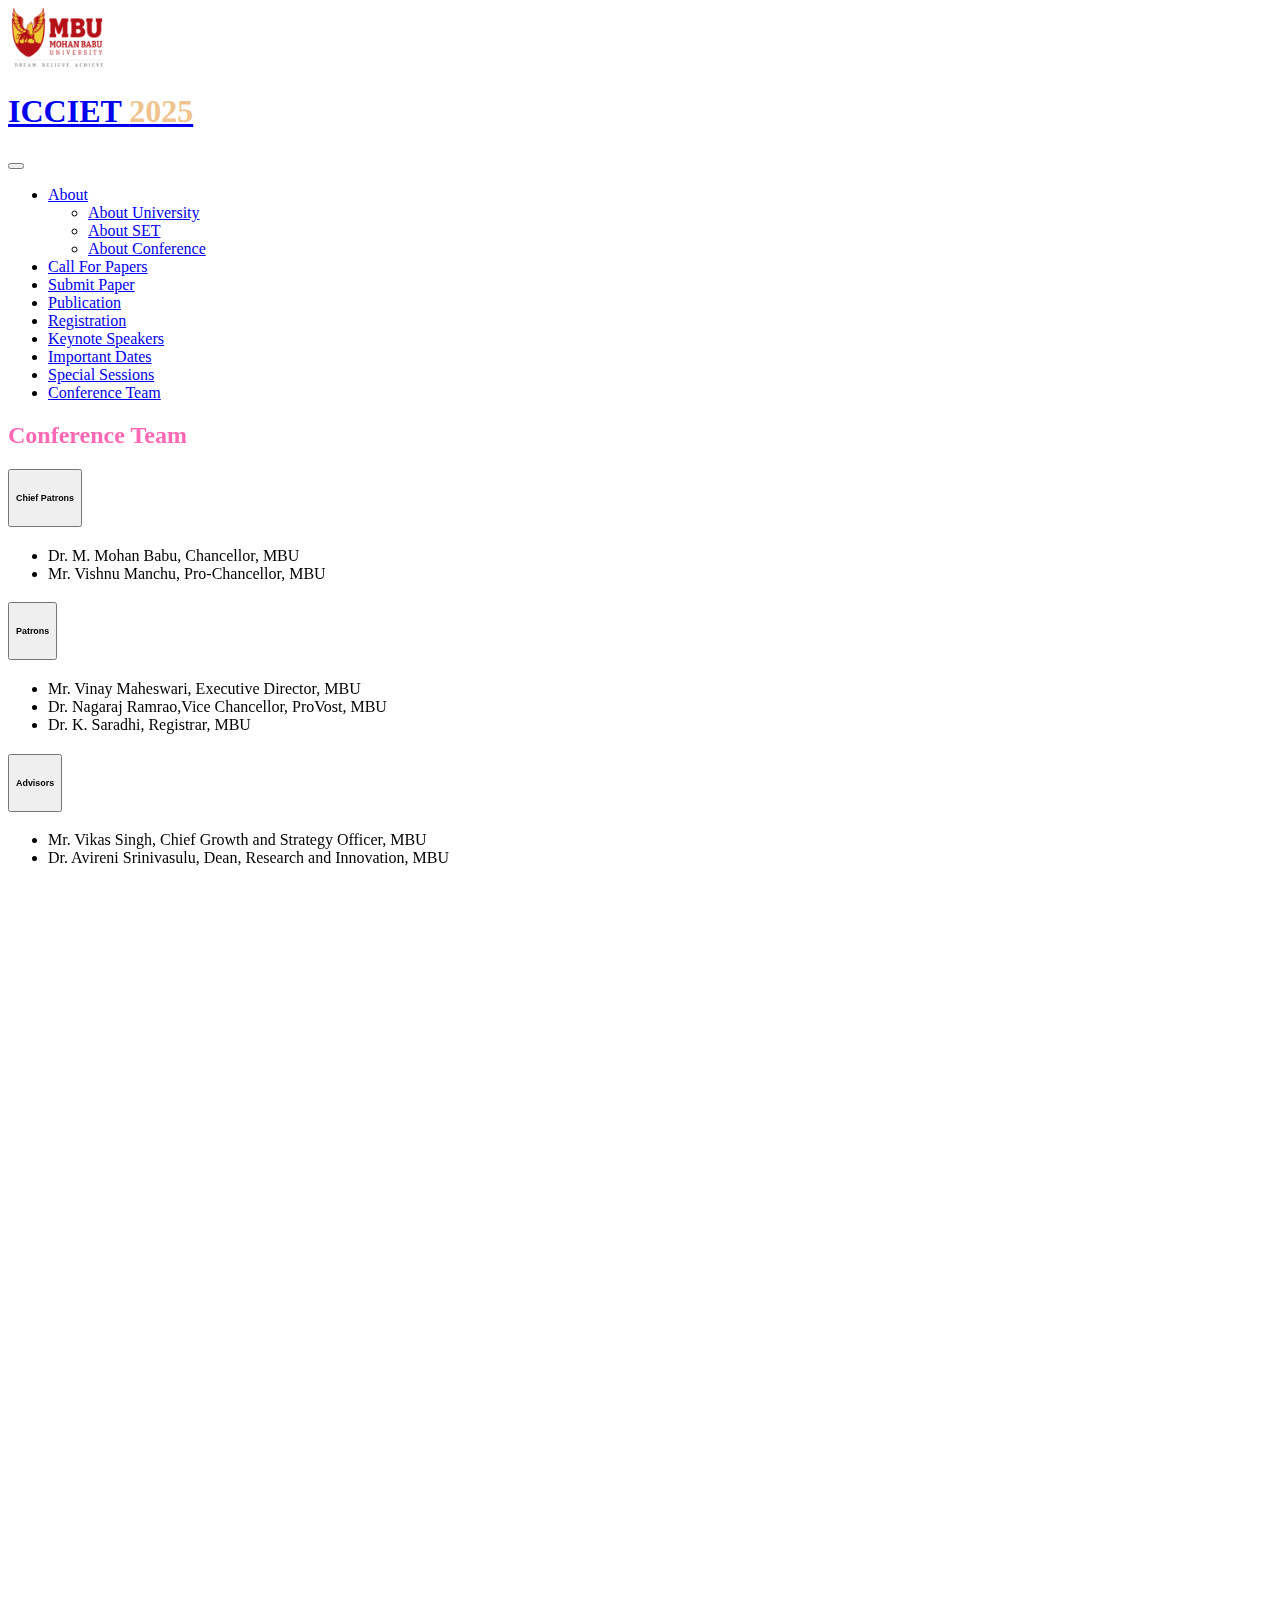
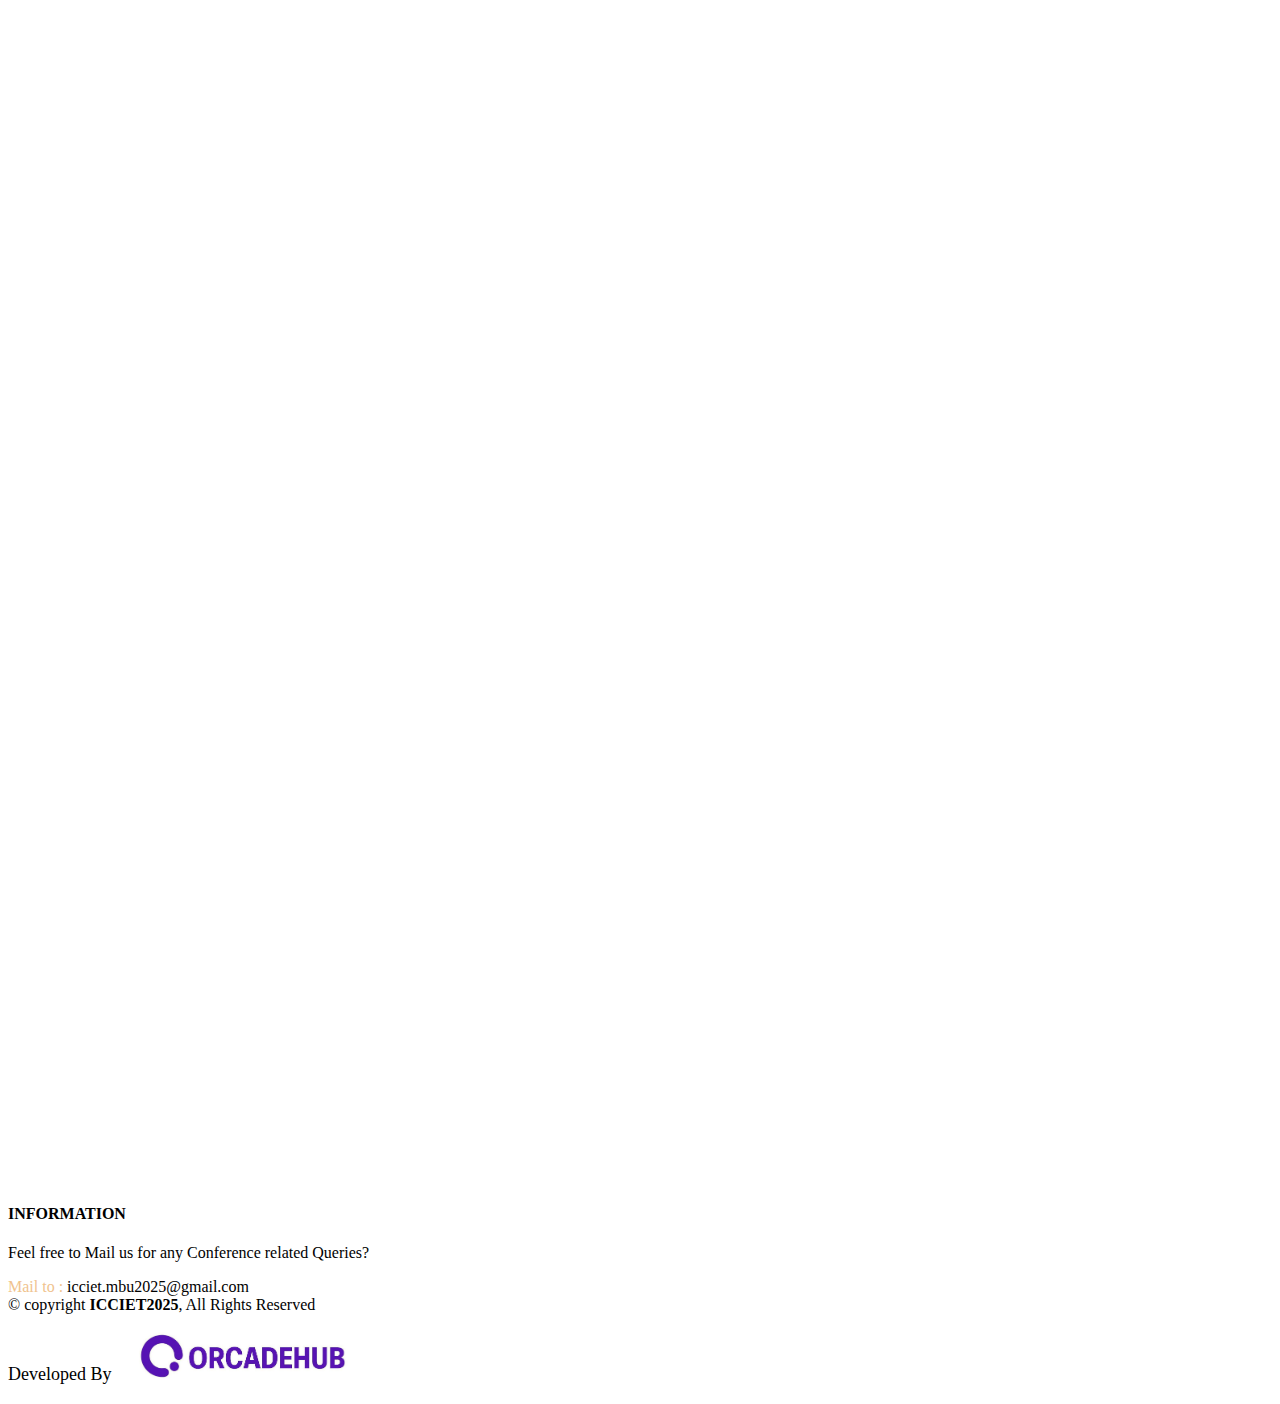
<file: cnf_team.html>
<!DOCTYPE html>
<html lang="en">
  <head>
    <meta charset="UTF-8" />
    <meta http-equiv="X-UA-Compatible" content="IE=edge" />
    <meta name="viewport" content="width=device-width, initial-scale=1.0" />
    <link
      href="https://cdn.jsdelivr.net/npm/bootstrap@5.0.1/dist/css/bootstrap.min.css"
      rel="stylesheet"
      integrity="sha384-+0n0xVW2eSR5OomGNYDnhzAbDsOXxcvSN1TPprVMTNDbiYZCxYbOOl7+AMvyTG2x"
      crossorigin="anonymous"
    />
    <link href="https://unpkg.com/aos@2.3.1/dist/aos.css" rel="stylesheet" />
    <link rel="shortcut icon" href="./images/mbulogo.png" type="image/x-icon" />
    <title>Registration - ICCIET 2026</title>
    <style>
      .registration-links a {
        font-size: 1.25rem;
        color: #007bff;
        text-decoration: none;
      }
      .registration-links a:hover {
        text-decoration: underline;
      }
      .bank-details-img {
        max-width: 100%;
        height: auto;
      }
    </style>
  </head>
  <body class="bg-light">
    <div id="header"></div>

    <section
      id="conf-team"
      class="py-5 bg-white shadow-lg rounded-3"
      data-aos="fade-up"
    >
      <div class="text-center border-bottom border-info border-3 mb-4">
        <h2 style="color: #ff69b4">
          Conference <span class="text-info">Team</span>
        </h2>
      </div>
      <div class="container">
        <div class="row">
          <div class="col-md-6" data-aos="flip-right">
            <div class="accordion accordion-flush" id="left-area">
              <div class="accordion-item">
                <h2 class="accordion-header" id="heading-1">
                  <button
                    class="accordion-button shadow-none collapsed"
                    type="button"
                    data-bs-toggle="collapse"
                    data-bs-target="#accordion-1"
                    aria-expanded="false"
                    aria-controls="accordion-1"
                  >
                    <h6>Chief Patrons</h6>
                  </button>
                </h2>
                <div
                  id="accordion-1"
                  class="accordion-collapse collapse"
                  aria-labelledby="heading-1"
                  data-bs-parent="#left-area"
                >
                  <div class="accordion-body">
                    <ul>
                      <li>Dr. M. Mohan Babu, Chancellor, MBU</li>
                      <li>Mr. Vishnu Manchu, Pro-Chancellor, MBU</li>
                    </ul>
                  </div>
                </div>
              </div>
              <div class="accordion-item">
                <h2 class="accordion-header" id="heading-2">
                  <button
                    class="accordion-button shadow-none collapsed"
                    type="button"
                    data-bs-toggle="collapse"
                    data-bs-target="#accordion-2"
                    aria-expanded="false"
                    aria-controls="accordion-2"
                  >
                    <h6>Patrons</h6>
                  </button>
                </h2>
                <div
                  id="accordion-2"
                  class="accordion-collapse collapse"
                  aria-labelledby="heading-2"
                  data-bs-parent="#left-area"
                >
                  <div class="accordion-body">
                    <ul>
                      <li>Mr. Vinay Maheswari, Executive Director, MBU</li>
                      <li>Dr. Nagaraj Ramrao,Vice Chancellor, ProVost, MBU</li>
                      <li>Dr. K. Saradhi, Registrar, MBU</li>
                    </ul>
                  </div>
                </div>
              </div>
              <div class="accordion-item">
                <h2 class="accordion-header" id="heading-3">
                  <button
                    class="accordion-button shadow-none collapsed"
                    type="button"
                    data-bs-toggle="collapse"
                    data-bs-target="#accordion-3"
                    aria-expanded="false"
                    aria-controls="accordion-3"
                  >
                    <h6>Advisors</h6>
                  </button>
                </h2>
                <div
                  id="accordion-3"
                  class="accordion-collapse collapse"
                  aria-labelledby="heading-3"
                  data-bs-parent="#left-area"
                >
                  <div class="accordion-body">
                    <ul>
                      <li>
                        Mr. Vikas Singh, Chief Growth and Strategy Officer, MBU
                      </li>
                      <li>
                        Dr. Avireni Srinivasulu, Dean, Research and Innovation,
                        MBU
                      </li>
                    </ul>
                  </div>
                </div>
              </div>
            </div>
          </div>
          <div class="col-md-6" data-aos="flip-left">
            <div class="accordion accordion-flush" id="right-area">
              <div class="accordion-item">
                <h2 class="accordion-header" id="heading-right-4">
                  <button
                    class="accordion-button shadow-none collapsed"
                    type="button"
                    data-bs-toggle="collapse"
                    data-bs-target="#accordion-right-4"
                    aria-expanded="false"
                    aria-controls="accordion-right-4"
                  >
                    <h6>Editorial Board</h6>
                  </button>
                </h2>
                <div
                  id="accordion-right-4"
                  class="accordion-collapse collapse"
                  aria-labelledby="heading-right-4"
                  data-bs-parent="#right-area"
                >
                  <div class="accordion-body">
                    <ul>
                      <li>
                        Dr. K. Reddy Madhavi, Professor & Program Head, Data
                        Science, School of Computing, Mohan Babu University
                      </li>
                      <li>
                        Dr. G. Sunitha, Professor & Program Head, CSE, School of
                        Computing, MBU
                      </li>

                      <li>
                        Dr. K. Srujan Raju, Professor of CSE, Dean R&D, CMR
                        Technical Campus, Kandlakoya(V), Medchal Mandal,
                        Hyderabad- 501401, Telangana, India
                      </li>
                      <li>Dr. Sam Goundar, CSE, RMIT University, Australia</li>
                    </ul>
                  </div>
                </div>
              </div>
              <div class="accordion-item">
                <h2 class="accordion-header" id="heading-right-5">
                  <button
                    class="accordion-button shadow-none collapsed"
                    type="button"
                    data-bs-toggle="collapse"
                    data-bs-target="#accordion-right-5"
                    aria-expanded="false"
                    aria-controls="accordion-right-5"
                  >
                    <h6>Conference Chair</h6>
                  </button>
                </h2>
                <div
                  id="accordion-right-5"
                  class="accordion-collapse collapse"
                  aria-labelledby="heading-right-5"
                  data-bs-parent="#right-area"
                >
                  <div class="accordion-body">
                    <ul>
                      <li>
                        Dr. K. Reddy Madhavi, Professor & Program Head, Data
                        Science, School of Computing, MBU
                      </li>
                    </ul>
                  </div>
                </div>
              </div>
              <div class="accordion-item">
                <h2 class="accordion-header" id="heading-right-6">
                  <button
                    class="accordion-button shadow-none collapsed"
                    type="button"
                    data-bs-toggle="collapse"
                    data-bs-target="#accordion-right-6"
                    aria-expanded="false"
                    aria-controls="accordion-right-6"
                  >
                    <h6>Convener</h6>
                  </button>
                </h2>
                <div
                  id="accordion-right-6"
                  class="accordion-collapse collapse"
                  aria-labelledby="heading-right-6"
                  data-bs-parent="#right-area"
                >
                  <div class="accordion-body">
                    <ul>
                      <!-- <li>
                        Dr. K. Reddy Madhavi, Professor & Program Head, Data
                        Science, School of Computing, Mohan Babu University
                      </li> -->
                      <li>
                        Dr. G. Sunitha, Professor & Program Head, CSE, School of
                        Computing, MBU
                      </li>
                      <li>Dr. J. Avanija, Professor & Dydean APT, MBU</li>
                    </ul>
                  </div>
                </div>
              </div>
              <div class="accordion-item">
                <h2 class="accordion-header" id="heading-right-7">
                  <button
                    class="accordion-button shadow-none collapsed"
                    type="button"
                    data-bs-toggle="collapse"
                    data-bs-target="#accordion-right-7"
                    aria-expanded="false"
                    aria-controls="accordion-right-7"
                  >
                    <h6>Co-Conveners</h6>
                  </button>
                </h2>
                <div
                  id="accordion-right-7"
                  class="accordion-collapse collapse"
                  aria-labelledby="heading-right-7"
                  data-bs-parent="#right-area"
                >
                  <div class="accordion-body">
                    <ul>
                      <li>
                        Dr.Rama SubbaReddy, Professor, CSE, Mohan Babu
                        University
                      </li>
                    </ul>
                  </div>
                </div>
              </div>
              <div class="accordion-item">
                <h2 class="accordion-header" id="heading-right-8">
                  <button
                    class="accordion-button shadow-none collapsed"
                    type="button"
                    data-bs-toggle="collapse"
                    data-bs-target="#accordion-right-8"
                    aria-expanded="false"
                    aria-controls="accordion-right-8"
                  >
                    <h6>Organizing Secretary</h6>
                  </button>
                </h2>
                <div
                  id="accordion-right-8"
                  class="accordion-collapse collapse"
                  aria-labelledby="heading-right-8"
                  data-bs-parent="#right-area"
                >
                  <div class="accordion-body">
                    <ul>
                      <li>
                        Mr.A. Basi Reddy, Asst.Professor, CSE, Mohan Babu
                        University
                      </li>
                    </ul>
                  </div>
                </div>
              </div>
            </div>
          </div>
          <div class="col-12 mt-4" data-aos="fade-up">
            <div class="accordion accordion-flush" id="technical-area">
              <div class="accordion-item">
                <h2 class="accordion-header" id="heading-5">
                  <button
                    class="accordion-button shadow-none collapsed"
                    type="button"
                    data-bs-toggle="collapse"
                    data-bs-target="#accordion-5"
                    aria-expanded="false"
                    aria-controls="accordion-5"
                  >
                    <h6>Technical Program Committee</h6>
                  </button>
                </h2>
                <div
                  id="accordion-5"
                  class="accordion-collapse collapse"
                  aria-labelledby="heading-5"
                  data-bs-parent="#technical-area"
                >
                  <div class="accordion-body">
                    <ul>
                      <li>
                        Dr. Rangaraj M. Rangayyan, Professor Emeritus of
                        Electrical and Computer Engg., University of Calgary,
                        Alberta, Canada
                      </li>
                      <li>
                        Dr. Ajay K Katangur, Professor & Head, Computer Science,
                        Missouri State University
                      </li>
                      <li>
                        Dr. Junfeng Que, Professor, Clayton State University,
                        Atlanta, USA
                      </li>
                      <li>Dr. Anitesh Barua, Professor, UT, USA</li>
                      <li>
                        Dr. Mathini Sellathurai, Professor, Heriot-Watt
                        University, UK
                      </li>
                      <li>
                        Dr. Joao Manuel R. S. Tavares, Professor, University of
                        Porto - Portugal
                      </li>
                      <li>Dr. Kun-lin Hsieh, NTU, Taiwan</li>
                      <li>Dr. Ahamad J. Rusumdar, KIT, Germany</li>
                      <li>Dr. V. R. Chirumamilla, EUT, Netherlands</li>
                      <li>Dr. Halis Altun, MU, Turkey</li>
                      <li>Dr. P.N. Suganthan, NTU, Singapore</li>
                      <li>Dr. Mohammad Reza Daliri, Professor, Iran</li>
                      <li>Dr. Boka Kumsa, Wollega University, Ethiopia</li>
                      <li>
                        Joy Iong-Zong Chen Ph.D, Da-Yeh University, Taiwan
                      </li>
                      <li>
                        Dr. Alex Khang, Portfolio Manager of Emerging Technology
                        Research Programs at GRITEx, (Industry Expert, AI and
                        Data Science Author & Editor), Ho Chi Minh City, Vietnam
                      </li>
                      <li>
                        Vinayakumar Ravi, Ph.D. - Prince Mohammad Bin Fahd
                        University, Khobar, Saudi Arabia
                      </li>
                      <li>
                        Pinkovetskaia Iuliia, Ph.D. - Ulyanovsk State
                        University, Russia
                      </li>
                      <li>
                        Lebedev Anton, Ph.D. - N. P. Ogarev Mordovia State
                        University, Russia
                      </li>
                      <li>
                        Bolshakov Alexander, Ph.D. - Peter the Great St.
                        Petersburg Polytechnic University, Russia
                      </li>
                      <li>
                        Veshneva Irina, Ph.D. - Saratov State University, Russia
                      </li>
                      <li>
                        Skorobogatchenko Dmitry, Ph.D. - Volgograd State
                        Technical University, Russia
                      </li>
                      <li>
                        Kizim Alexey, Ph.D. - Volgograd State Technical
                        University, Russia
                      </li>
                      <li>
                        Kravets Alla, Ph.D. - Volgograd State Technical
                        University, Russia
                      </li>
                      <li>
                        Joy Iong-Zong Chen Ph.D, Da-Yeh University, Taiwan
                      </li>
                      <li>Siddharth S, Ph.D. - University of Essex, UK</li>
                      <li>Ashok. R. Patel, University of Massachusetts, USA</li>
                      <li>
                        Dr. M S Mekala, Yeungnam University, Gyeongsan, Korea
                      </li>
                      <li>
                        Dr. Srinivas Nowduri, Professor of CSI, Pueblo,
                        Colorado, United States of America
                      </li>
                      <li>Shiva Kaleru, Juniper Networks, USA</li>
                      <li>
                        Dr. M Madhusudhana Subramanyam, King Khalid University,
                        Kingdom of Saudi Arabia
                      </li>
                      <li>
                        Dr. Siva Ram Rajeyyagari, Dean, IT & E-Learning, Shaqra
                        University, Shaqra
                      </li>
                      <li>Sreekanth Yalavarthy, HCL Technologies, USA</li>
                      <li>Rambabu Inaganti, Smith & Nephew, USA</li>
                      <li>HarshaVardhan Nerella, Sr. Cloud Engineer, USA</li>
                      <li>
                        Rajesh Kumar Kanji - Lead Technical Support Engineer,
                        Individual researcher - Informatica LLC.
                      </li>
                      <li>
                        Sai Tejaswi Bellapukonda, Data Scientist, Fox
                        Corporation.
                      </li>
                      <li>
                        Haranadha Reddy Busireddy Seshakagari, Enterprise Cloud
                        Architect, Erie, PA-16506, USA
                      </li>
                      <li>
                        Vishal Kumar Jaiswal, Sr. Manager, Software Engineering,
                        OPTUM, Ashburn, Virginia, 20148
                      </li>

                      <li>
                        Dr. Tushar Kanti Bera, National Institute of Technology,
                        Durgapur
                      </li>
                      <li>Dr. K. Chandrasekaran, NIT Karnataka, Surathkal</li>
                      <li>Dr. Annappa, NIT Karnataka, Surathkal</li>
                      <li>Dr. Devender Gurjat, NIT Silchar</li>
                      <li>Dr. K. Jairam Naik, NIT Raipur</li>
                      <li>
                        Dr. G.C. Nandi, IIIT, Allahabad, Jhalwa, Uttar Pradesh
                      </li>
                      <li>
                        Dr. J. Girija, Bangalore Institute of Technology,
                        Bangalore
                      </li>
                      <li>
                        Indra Riyanto, Ph.D. - Universitas Budi Luhur, Indonesia
                      </li>
                      <li>
                        Dr. D. Ganesh Gopal, UIET, Chandigarh University,
                        Mohali, Punjab
                      </li>
                      <li>
                        Dr. B. Balamurugan, Galgotias University, Greater Noida,
                        Uttar Pradesh
                      </li>
                      <li>
                        Dr. Thirunavukkarasu K, Karnavati University, Uvarsad,
                        Gandhinagar, Gujarat
                      </li>
                      <li>
                        Dr. Deepak Garg, Bennett University, Greater Noida,
                        Uttar Pradesh
                      </li>
                      <li>
                        Dr. Valli Kumari, Professor, Andhra University,
                        Vishakhapatnam
                      </li>
                      <li>Dr. S. Jyothi, SPMVV, Tirupati</li>
                      <li>
                        Dr. Voruganti Naresh Kumar, Professor, Department of
                        CSE, CMR Technical Campus, Hyderabad, Telangana, India
                      </li>
                      <li>
                        Dr. Brojo Kishore Mishra, GIET University, Gunupur,
                        Odisha
                      </li>
                      <li>
                        Dr. G S Pradeep Ghantasala, Chitkara University, Punjab,
                        India
                      </li>
                      <li>
                        Nazori AZ, Ph.D. - Universitas Budi Luhur, Indonesia
                      </li>
                      <li>
                        Dr. S. Viswanadha Raju, JNTUHCEJ, Jagithyal, Karimnagar
                      </li>
                      <li>
                        P. Thiyagarajan, Ph.D. - Central University of Tamil
                        Nadu, Thiruvarur, Tamilnadu
                      </li>
                      <li>Dr. G. Madhavi, JNTU, Vizianagaram</li>
                      <li>
                        Manish Prateek, Ph.D. - Swami Rama Himalayan University,
                        Dehradun
                      </li>
                      <li>Dr. Nagendra Panini Challa, VIT AP, Amaravati</li>
                      <li>Dr. Beebi Naseeba, VIT AP, Amaravati</li>
                      <li>
                        Gopal Chaudhary, Ph.D. - Bharati Vidyapeeth College of
                        Engineering, New Delhi
                      </li>
                      <li>
                        Deepika Koundal, Ph.D. - University of Petroleum &
                        Energy Studies, Dehradun
                      </li>
                      <li>
                        Neha Sharma, Ph.D. - Chandigarh University, Chandigarh
                      </li>
                    </ul>
                  </div>
                </div>
              </div>
            </div>
          </div>
        </div>
      </div>
    </section>

    <div id="footer"></div>

    <script
      src="https://cdn.jsdelivr.net/npm/bootstrap@5.0.1/dist/js/bootstrap.bundle.min.js"
      integrity="sha384-gtEjrD/SeCtmISkJkNUaaKMoLD0//ElJ19smozuHV6z3Iehds+3Ulb9Bn9Plx0x4"
      crossorigin="anonymous"
    ></script>
    <script
      src="https://code.jquery.com/jquery-3.6.0.min.js"
      integrity="sha256-/xUj+3OJU5yExlq6GSYGSHk7tPXikynS7ogEvDej/m4="
      crossorigin="anonymous"
    ></script>
    <script src="https://unpkg.com/aos@2.3.1/dist/aos.js"></script>
    <script>
      AOS.init();
    </script>
    <script src="header.js"></script>
    <script src="footer.js"></script>
  </body>
</html>
</file>
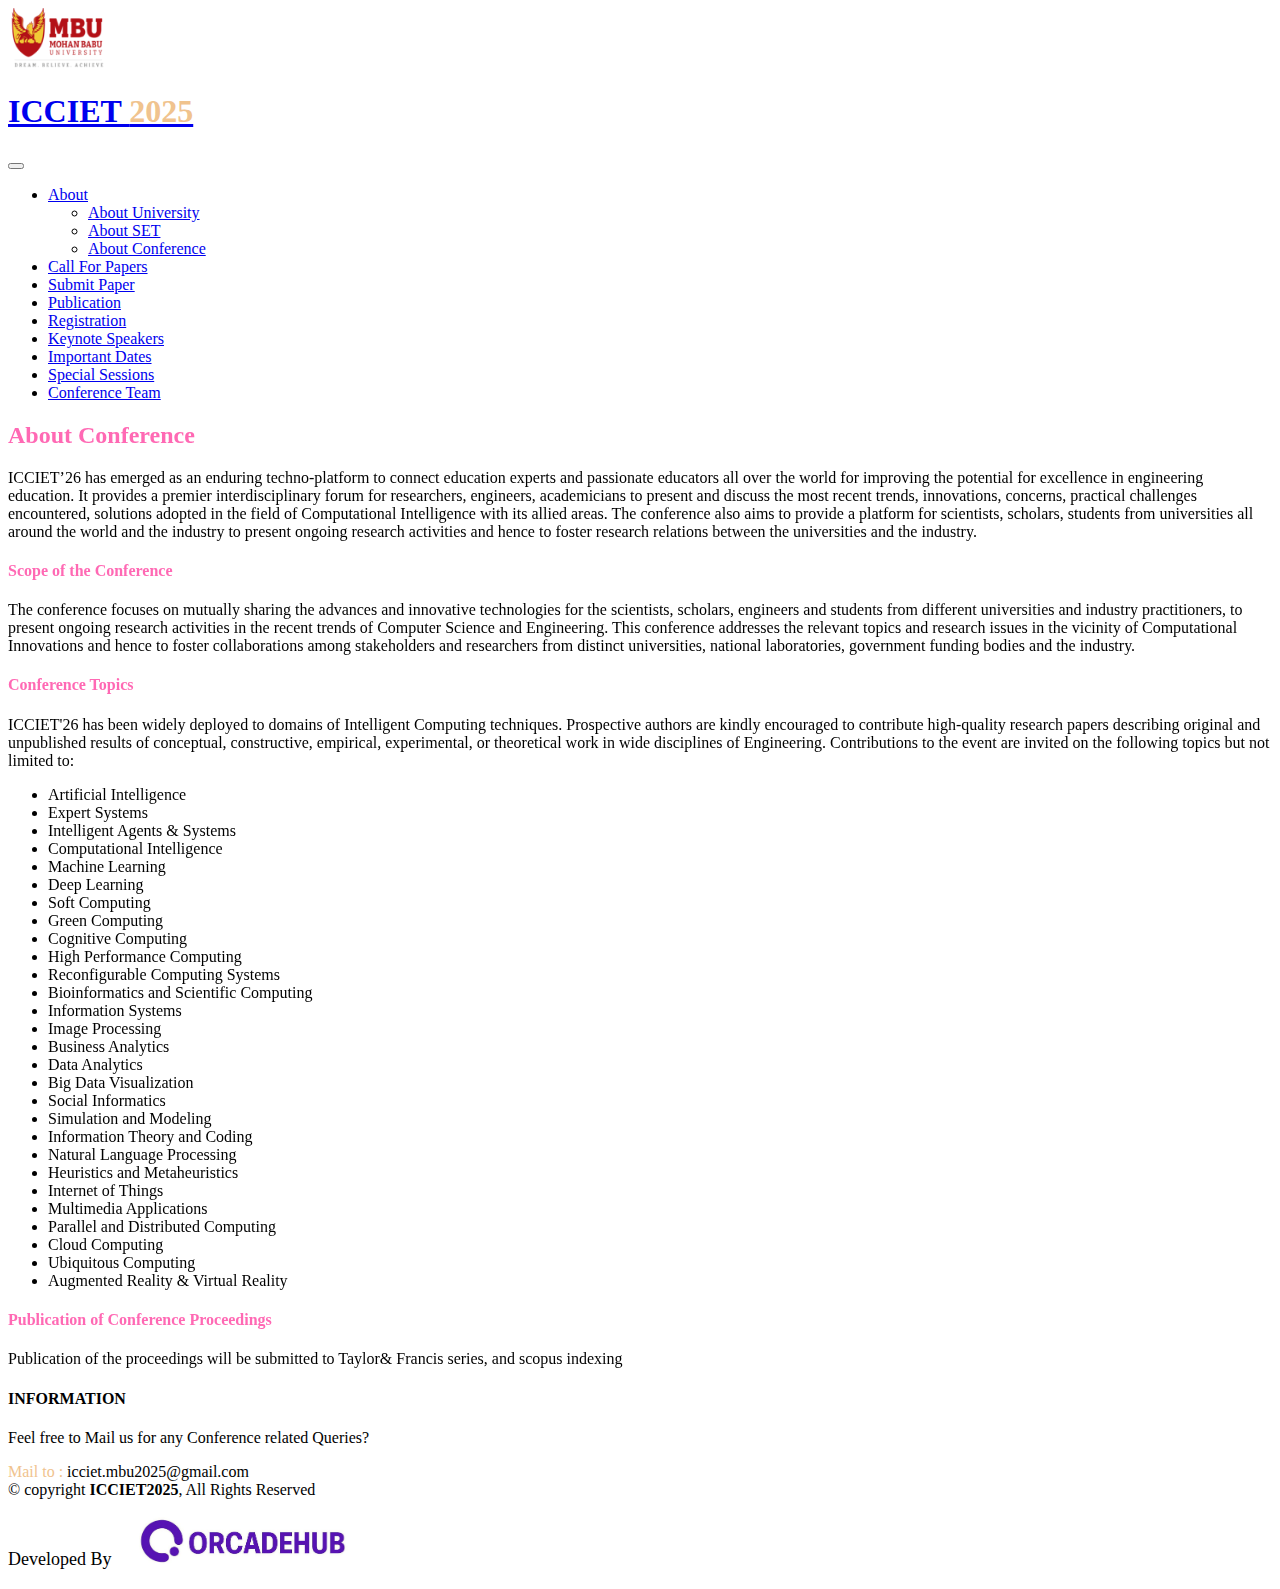
<file: conference.html>
<!DOCTYPE html>
<html lang="en">
  <head>
    <meta charset="UTF-8" />
    <meta http-equiv="X-UA-Compatible" content="IE=edge" />
    <meta name="viewport" content="width=device-width, initial-scale=1.0" />
    <link
      href="https://cdn.jsdelivr.net/npm/bootstrap@5.0.1/dist/css/bootstrap.min.css"
      rel="stylesheet"
      integrity="sha384-+0n0xVW2eSR5OomGNYDnhzAbDsOXxcvSN1TPprVMTNDbiYZCxYbOOl7+AMvyTG2x"
      crossorigin="anonymous"
    />
    <link href="https://unpkg.com/aos@2.3.1/dist/aos.css" rel="stylesheet" />
    <title>Conference</title>
  </head>
  <body class="bg-light">
    <div id="header"></div>

    <section
      class="container my-4 bg-white shadow-lg rounded-3"
      id="about-conf"
      data-aos="fade-up"
    >
      <div class="text-center border-bottom border-info border-3 mb-4">
        <h2 style="color: #ff69b4">
          About <span class="text-info">Conference</span>
        </h2>
      </div>
      <div class="text-justify">
        <p class="text-justify">
          ICCIET’26 has emerged as an enduring techno-platform to connect
          education experts and passionate educators all over the world for
          improving the potential for excellence in engineering education. It
          provides a premier interdisciplinary forum for researchers, engineers,
          academicians to present and discuss the most recent trends,
          innovations, concerns, practical challenges encountered, solutions
          adopted in the field of Computational Intelligence with its allied
          areas. The conference also aims to provide a platform for scientists,
          scholars, students from universities all around the world and the
          industry to present ongoing research activities and hence to foster
          research relations between the universities and the industry.
        </p>
        <h4 style="color: #ff69b4">Scope of the Conference</h4>
        <p class="text-justify">
          The conference focuses on mutually sharing the advances and innovative
          technologies for the scientists, scholars, engineers and students from
          different universities and industry practitioners, to present ongoing
          research activities in the recent trends of Computer Science and
          Engineering. This conference addresses the relevant topics and
          research issues in the vicinity of Computational Innovations and hence
          to foster collaborations among stakeholders and researchers from
          distinct universities, national laboratories, government funding
          bodies and the industry.
        </p>
      </div>
      <h4 style="color: #ff69b4">Conference Topics</h4>
      <p>
        ICCIET'26 has been widely deployed to domains of Intelligent Computing
        techniques. Prospective authors are kindly encouraged to contribute
        high-quality research papers describing original and unpublished results
        of conceptual, constructive, empirical, experimental, or theoretical
        work in wide disciplines of Engineering. Contributions to the event are
        invited on the following topics but not limited to:
      </p>
      <ul class="list-group list-group-flush">
        <li class="list-group-item">Artificial Intelligence</li>
        <li class="list-group-item">Expert Systems</li>
        <li class="list-group-item">Intelligent Agents & Systems</li>
        <li class="list-group-item">Computational Intelligence</li>
        <li class="list-group-item">Machine Learning</li>
        <li class="list-group-item">Deep Learning</li>
        <li class="list-group-item">Soft Computing</li>
        <li class="list-group-item">Green Computing</li>
        <li class="list-group-item">Cognitive Computing</li>
        <li class="list-group-item">High Performance Computing</li>
        <li class="list-group-item">Reconfigurable Computing Systems</li>
        <li class="list-group-item">Bioinformatics and Scientific Computing</li>
        <li class="list-group-item">Information Systems</li>
        <li class="list-group-item">Image Processing</li>
        <li class="list-group-item">Business Analytics</li>
        <li class="list-group-item">Data Analytics</li>
        <li class="list-group-item">Big Data Visualization</li>
        <li class="list-group-item">Social Informatics</li>
        <li class="list-group-item">Simulation and Modeling</li>
        <li class="list-group-item">Information Theory and Coding</li>
        <!-- <li class="list-group-item">E-Commerce</li> -->
        <li class="list-group-item">Natural Language Processing</li>
        <li class="list-group-item">Heuristics and Metaheuristics</li>
        <li class="list-group-item">Internet of Things</li>
        <li class="list-group-item">Multimedia Applications</li>
        <li class="list-group-item">Parallel and Distributed Computing</li>
        <li class="list-group-item">Cloud Computing</li>
        <li class="list-group-item">Ubiquitous Computing</li>
        <li class="list-group-item">Augmented Reality & Virtual Reality</li>
      </ul>
      <h4 style="color: #ff69b4">Publication of Conference Proceedings</h4>
      <p>Publication of the proceedings will be submitted to Taylor& Francis series, and scopus indexing</p>
     
    </section>

    <div id="footer"></div>

    <script
      src="https://cdn.jsdelivr.net/npm/bootstrap@5.0.1/dist/js/bootstrap.bundle.min.js"
      integrity="sha384-gtEjrD/SeCtmISkJkNUaaKMoLD0//ElJ19smozuHV6z3Iehds+3Ulb9Bn9Plx0x4"
      crossorigin="anonymous"
    ></script>
    <script src="https://unpkg.com/aos@2.3.1/dist/aos.js"></script>
    <script>
      AOS.init();
    </script>
    <script src="header.js"></script>
    <script src="footer.js"></script>
  </body>
</html>
</file>
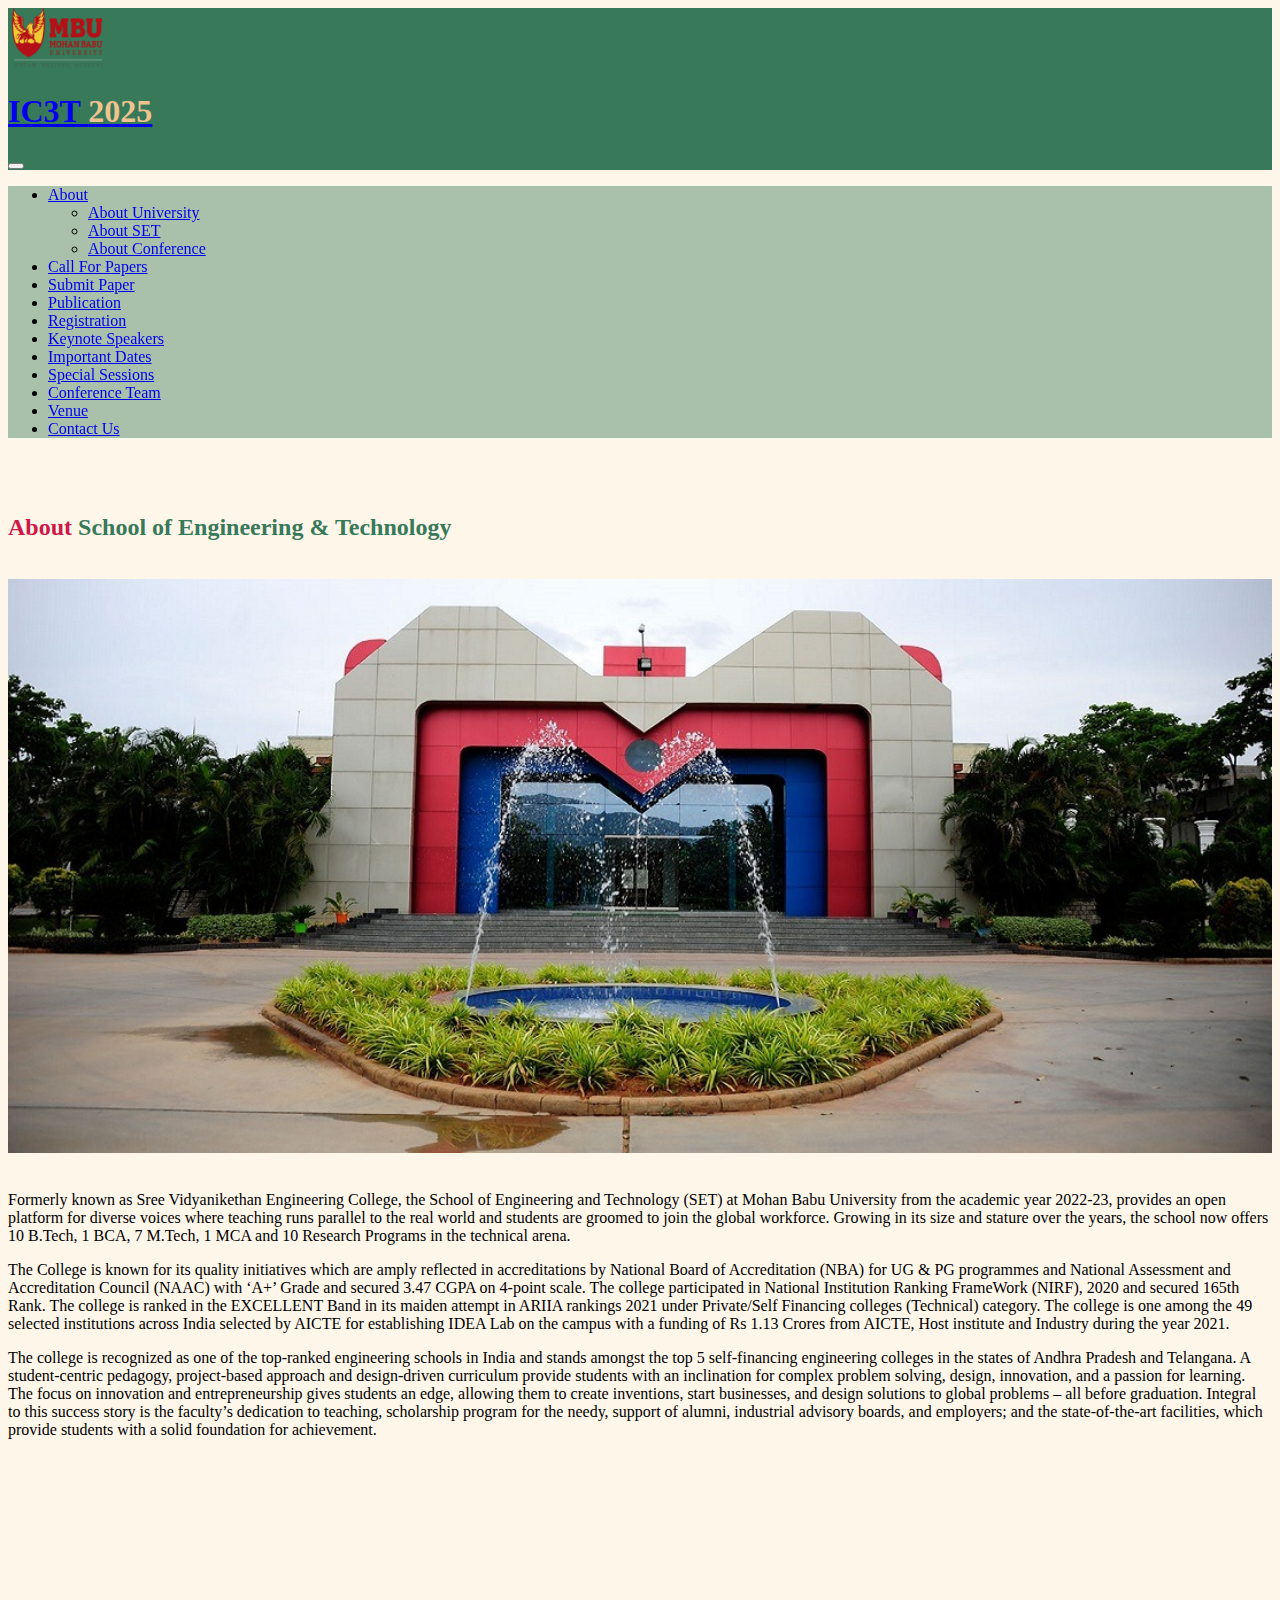
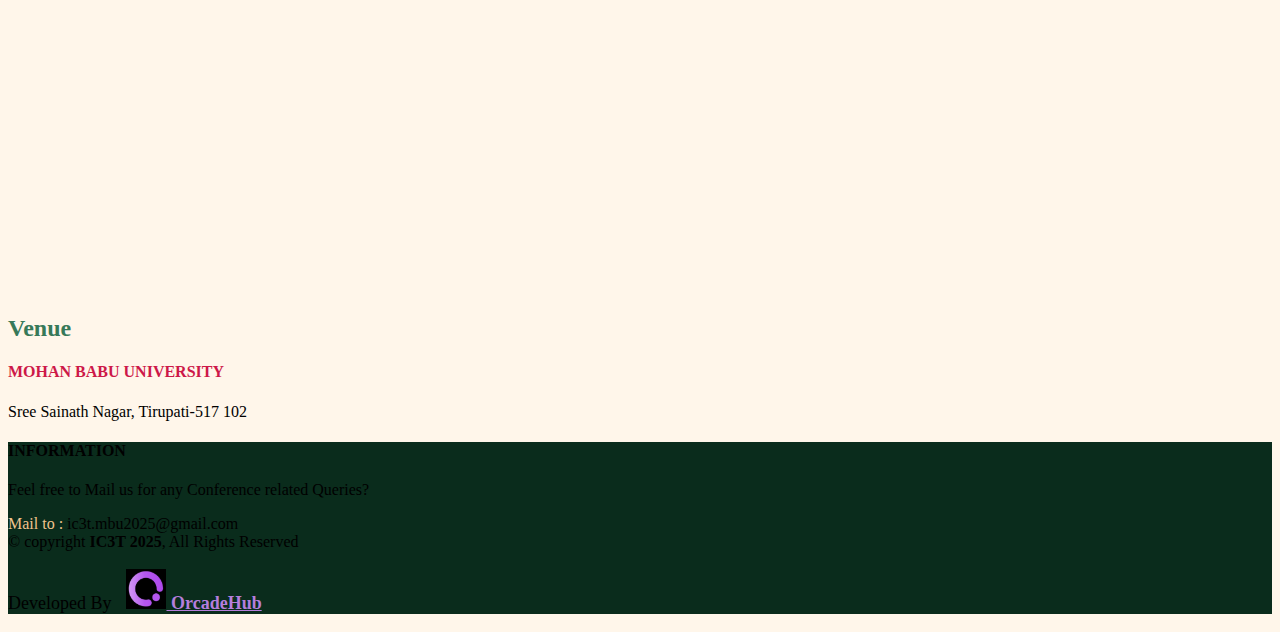
<file: department.html>
<!DOCTYPE html>
<html lang="en">

<head>
    <meta charset="UTF-8">
    <meta http-equiv="X-UA-Compatible" content="IE=edge">
    <meta name="viewport" content="width=, initial-scale=1.0">
    <link href="https://cdn.jsdelivr.net/npm/bootstrap@5.0.1/dist/css/bootstrap.min.css" rel="stylesheet"
        integrity="sha384-+0n0xVW2eSR5OomGNYDnhzAbDsOXxcvSN1TPprVMTNDbiYZCxYbOOl7+AMvyTG2x" crossorigin="anonymous">
    <title>About Department</title>
    <link rel="stylesheet" href="./VidyaNikethan.css">
</head>

<body class="bg-color1">

  <div class="sticky-top">
    <nav class="navbar navbar-expand-lg navbar-dark bg-head ">
      <div class="container-fluid ">
        <div class="row ">
          <div class="container ">
            <a href="#" class="navbar-brand d-flex align-items-center"> <img src="./images/mbulogo.png" width="100"
                height="60" alt="home" class="rounded">
              <h1 class=" text-white mx-3 " href="#"> IC3T <strong class="" style="color:#F0C38E">2025</strong>
              </h1>
            </a>
          </div>
        </div>
        <button class="d-block d-md-none btn btn-outline-dark ms-auto " type="button" data-bs-toggle="collapse"
          data-bs-target="#navbarNav" aria-controls="navbarNav" aria-expanded="false" aria-label="Toggle navigation">
          <span class="navbar-toggler-icon"></span>
        </button>
      </div>
    </nav>
    <div class="collapse d-md-block  text-white ms-auto  bg-blur" id="navbarNav">
      <ul class="d-flex justify-content-evenly align-items-center list-unstyled m-0 flex-column flex-md-row">
        <!-- my3 edited -->
        <li class="nav-item dropdown hover-item">
          <a class="nav-link dropdown-toggle text-white" href="#" id="about-dropdown" role="button"
            data-bs-toggle="dropdown" aria-expanded="false">
            About
          </a>
          <ul class="dropdown-menu dropdown-menu-dark" aria-labelledby="about-dropdown">
            <li><a class="dropdown-item" href="Institution.html">About University</a></li>
            <li><a class="dropdown-item" href="department.html">About SET</a></li>
            <li><a class="dropdown-item" href="#about-conf">About Conference</a></li>
          </ul>
        </li>

        <li class="hover-item">
          <a href="callforpapers.html" class="text-white text-decoration-none">Call For Papers</a>
        </li>

        <li class="hover-item">
          <a href="submissions.html" class="text-white text-decoration-none">Submit Paper</a>
        </li>

        <li class="hover-item"> 
          <a href="publication.html" class="text-white text-decoration-none">Publication</a>
      </li>
        <li class="hover-item">
          <a href="registration.html" class="text-white text-decoration-none">Registration</a>

        </li>
        <li class=hover-item>
          <a href="keynotespeakers.html" class="text-white text-decoration-none">Keynote Speakers</a>
        </li>
        <li class="hover-item">
          <a href="#imp-dates" class="text-white text-decoration-none">Important Dates</a>
        </li>
        <li class="hover-item">
          <a href="sessions.html" class="text-white text-decoration-none">Special Sessions</a>
        </li>
        <li class="hover-item">
          <a href="#conf-team" class="text-white text-decoration-none">Conference Team</a>
        </li>
        <li class=hover-item>
          <a href="#venue" class="text-white text-decoration-none">Venue</a>
        </li>
       
        <li class="hover-item">
          <a href="#contact-us" class="text-white text-decoration-none">Contact Us</a>
        </li>
      </ul>

    </div>
  </div>


    

    
    <!-- about conf -->
    <section class="about-conf container my-3  bg-white" id='about-conf'>
        <div class="text-center border-bottom border-info border-3">
            <h2 class="text-pink">About <span class="text-info">School of Engineering & Technology</span></h2>

        </div>
        <br>
        <div class="img-container">

            <img src="./images/institute.jpeg" />
        </div>
        </br>
        <div>
            <p>
            Formerly known as Sree Vidyanikethan Engineering College, the School of Engineering and Technology (SET)  at Mohan Babu University from the academic year 2022-23, provides an open platform for diverse voices where teaching runs parallel to the real world and students are groomed to join the global workforce. Growing in its size and stature over the years, the school now offers 10 B.Tech, 1 BCA, 7 M.Tech, 1 MCA and  10 Research Programs in the technical arena.
            </p>
            <p>
                The College is known for its quality initiatives which are amply reflected in accreditations by National Board of Accreditation (NBA) for UG & PG programmes and National Assessment and Accreditation Council (NAAC) with ‘A+’ Grade and secured 3.47 CGPA on 4-point scale. The college participated in National Institution Ranking FrameWork (NIRF), 2020 and secured 165th Rank. The college is ranked in the EXCELLENT Band in its maiden attempt in ARIIA rankings 2021 under Private/Self Financing colleges (Technical) category. The college is one among the 49 selected institutions across India selected by AICTE for establishing IDEA Lab on the campus with a funding of Rs 1.13 Crores from AICTE, Host institute and Industry during the year 2021.
            </p>
            <p>The college is recognized as one of the top-ranked engineering schools in India and stands amongst the top 5 self-financing engineering colleges in the states of Andhra Pradesh and Telangana. A student-centric pedagogy, project-based approach and design-driven curriculum provide students with an inclination for complex problem solving, design, innovation, and a passion for learning. The focus on innovation and entrepreneurship gives students an edge, allowing them to create inventions, start businesses, and design solutions to global problems – all before graduation. Integral to this success story is the faculty’s dedication to teaching, scholarship program for the needy, support of alumni, industrial advisory boards, and employers; and the state-of-the-art facilities, which provide students with a solid foundation for achievement.</p>
        </div>
    </section>

    <!-- map row -->
    <div id="venue1" class="container text-center bg-white">
        <div class="col bg-light">


            <div class="mapouter ">
                <div class="gmap_canvas">
<iframe class="gmap_iframe" width="100%" frameborder="0" scrolling="no"
                        marginheight="0" marginwidth="0" src="https://www.google.com/maps/embed?pb=!1m18!1m12!1m3!1d3074.788469126022!2d79.28729231405019!3d13.623306003930361!2m3!1f0!2f0!3f0!3m2!1i1024!2i768!4f13.1!3m3!1m2!1s0x3bb2b511cbefcaf3%3A0x4eb0b29e1d33b522!2sMohan%20Babu%20University!5e1!3m2!1sen!2sus!4v1681133903577!5m2!1sen!2sus"></iframe>
                </div>
                <style>
                    .mapouter {
                        position: relative;
                        text-align: right;
                        width: 100%;
                        height: 400px;
                    }

                    .gmap_canvas {
                        overflow: hidden;
                        background: none !important;
                        width: 100%;
                        height: 400px;
                    }

                    .gmap_iframe {
                        height: 400px !important;
                    }
                </style>
            </div>

        </div>
        <div class=" d-flex flex-column justify-content-center">
            <h2 class=" text-center text-info">Venue</h2>
            <div class="p-3 text-center">
                <h4 class="text-pink">MOHAN BABU UNIVERSITY</h4>
                <p> Sree Sainath Nagar, Tirupati-517 102</p>
            </div>
        </div>
    </div>
    </section>

    <!-- info -->

    <div class="container-fluid  text-white text-center p-5 bg-foot" id='info'>
        <div class="row">
                        <div class="col">
                <h4>INFORMATION</h4>
                <p class="lead">Feel free to Mail us for any Conference related Queries?</p>

                <div>
                    <span style="color:#F0C38E">Mail to :</span>
                    <span class="lead">ic3t.mbu2025@gmail.com</span>
                </div>
            </div>
        </div>
    </div>
    <!-- footer -->
    <div class="container-fluid  p-4 text-center bg-foot text-light">
        <span> &copy; copyright <strong>IC3T 2025</strong>, All Rights Reserved</span>
        <p class="me-5 mt-4" style="font-size: 18px;">
            Developed By
            <a href="https://www.orcadehub.com/" target="_blank" rel="noopener noreferrer" style="color: #B57EDC;font-weight: bold;">
              <img src="./images/orcade.jpg" alt="orcade" height="40" style="margin-left: 0.6rem;"/> OrcadeHub
            </a>
          </p> 
    </div>
</body>
<script src="https://cdn.jsdelivr.net/npm/bootstrap@5.0.1/dist/js/bootstrap.bundle.min.js"
    integrity="sha384-gtEjrD/SeCtmISkJkNUaaKMoLD0//ElJ19smozuHV6z3Iehds+3Ulb9Bn9Plx0x4"
    crossorigin="anonymous"></script>
<script src="https://code.jquery.com/jquery-3.6.0.min.js"
    integrity="sha256-/xUj+3OJU5yExlq6GSYGSHk7tPXikynS7ogEvDej/m4=" crossorigin="anonymous"></script>

<script src="https://unpkg.com/aos@2.3.1/dist/aos.js"></script>
<script src="./vidyanikethan_scrippt.js"></script>

</html>
</file>
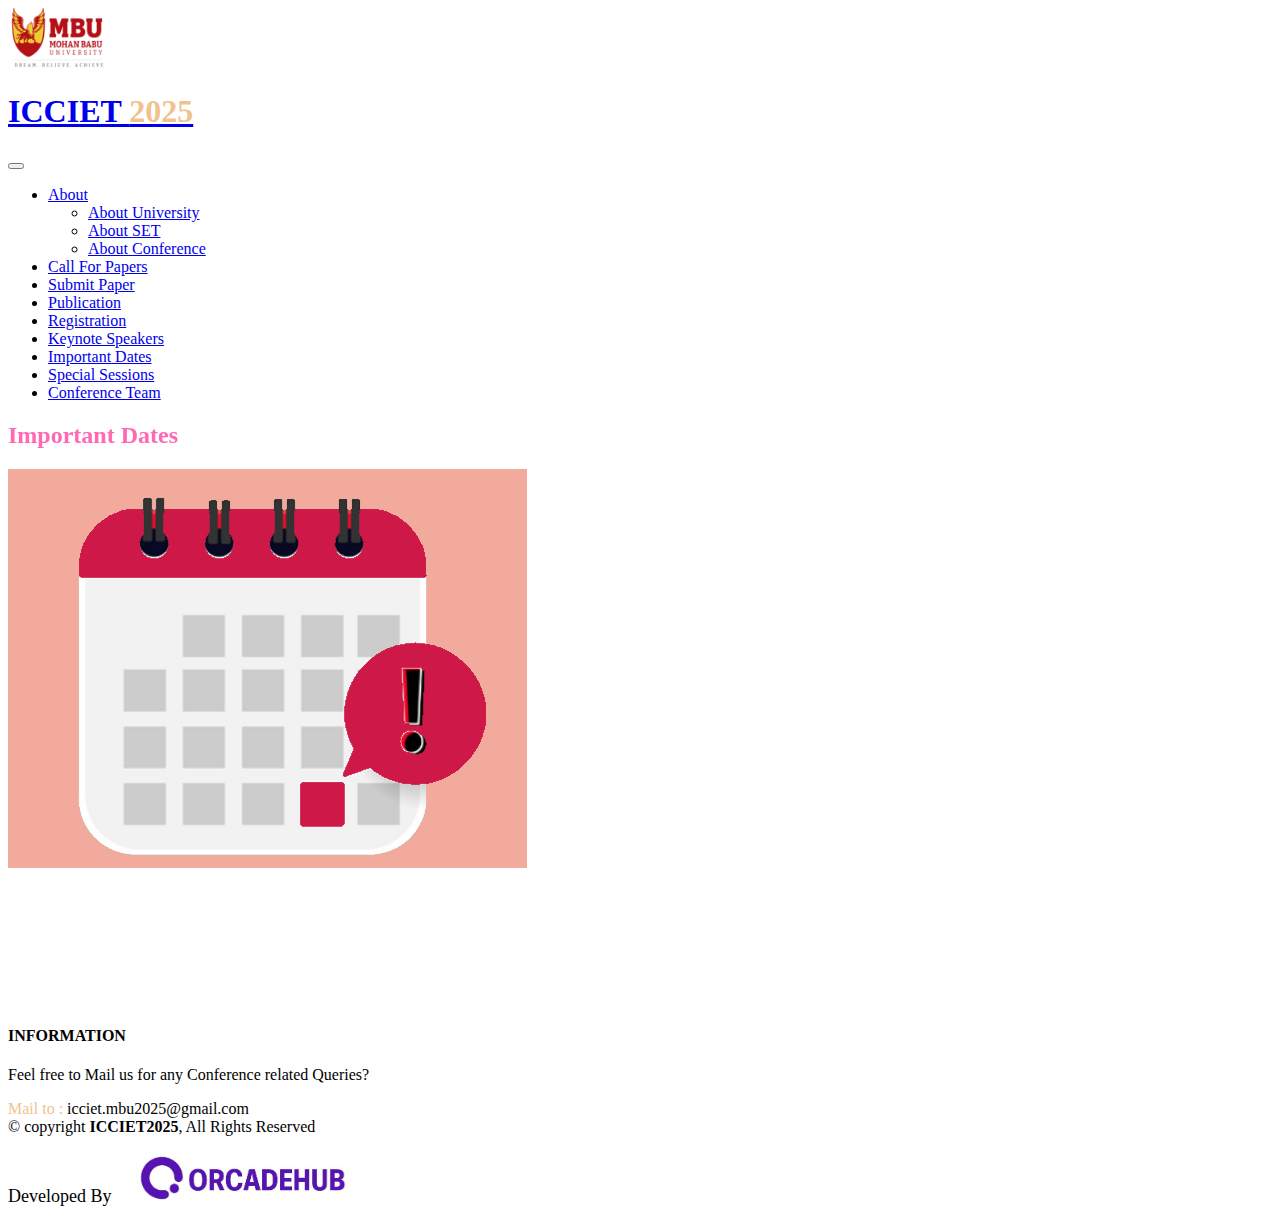
<file: imp_dates.html>
<!DOCTYPE html>
<html lang="en">
  <head>
    <meta charset="UTF-8" />
    <meta http-equiv="X-UA-Compatible" content="IE=edge" />
    <meta name="viewport" content="width=device-width, initial-scale=1.0" />
    <link
      href="https://cdn.jsdelivr.net/npm/bootstrap@5.0.1/dist/css/bootstrap.min.css"
      rel="stylesheet"
      integrity="sha384-+0n0xVW2eSR5OomGNYDnhzAbDsOXxcvSN1TPprVMTNDbiYZCxYbOOl7+AMvyTG2x"
      crossorigin="anonymous"
    />
    <link href="https://unpkg.com/aos@2.3.1/dist/aos.css" rel="stylesheet" />
    <link rel="shortcut icon" href="./images/mbulogo.png" type="image/x-icon" />
    <title>Registration - ICCIET 2026</title>
    <style>
      .registration-links a {
        font-size: 1.25rem;
        color: #007bff;
        text-decoration: none;
      }
      .registration-links a:hover {
        text-decoration: underline;
      }
      .bank-details-img {
        max-width: 100%;
        height: auto;
      }
    </style>
  </head>
  <body class="bg-light">
    <div id="header"></div>

    <section
      id="imp-dates"
      class="container-fluid py-5 bg-secondary text-light rounded-3"
      data-aos="fade-up"
    >
      <div class="text-center border-bottom border-info border-2 mb-4">
        <h2 style="color: #ff69b4">
          Important <span class="text-info">Dates</span>
        </h2>
      </div>
      <div class="container">
        <div class="row">
          <div
            class="col-md-6 d-none d-md-block text-center"
            data-aos="fade-up"
          >
            <img
              src="./images/imp-dates.png"
              alt="Important Dates"
              class="img-fluid rounded"
              style="max-width: 100%"
            />
          </div>
          <div class="col-md-6" data-aos="fade-right">
            <table class="table table-dark table-striped rounded-3 mt-4">
              <thead>
                <tr>
                  <th scope="col">S.NO</th>
                  <th scope="col">Description</th>
                  <th scope="col">Dates</th>
                </tr>
              </thead>
              <tbody>
                <tr>
                  <td>1</td>
                  <td>Paper Submission Deadline</td>
                  <td>19th Mar 2026</td>
                </tr>
                <tr>
                  <td>2</td>
                  <td>Acceptance Notification</td>
                  <td>2nd Apr 2026</td>
                </tr>
                <tr>
                  <td>3</td>
                  <td>Registration Starts</td>
                  <td>3rd Apr 2026</td>
                </tr>
                <tr>
                  <td>4</td>
                  <td>Camera Ready Paper Submission</td>
                  <td>10th Apr 2026</td>
                </tr>
                <tr>
                  <td>5</td>
                  <td>Conference Dates</td>
                  <td>17-18 Apr 2026</td>
                </tr>
              </tbody>
            </table>
          </div>
        </div>
      </div>
    </section>
    <div id="footer"></div>

    <script
      src="https://cdn.jsdelivr.net/npm/bootstrap@5.0.1/dist/js/bootstrap.bundle.min.js"
      integrity="sha384-gtEjrD/SeCtmISkJkNUaaKMoLD0//ElJ19smozuHV6z3Iehds+3Ulb9Bn9Plx0x4"
      crossorigin="anonymous"
    ></script>
    <script
      src="https://code.jquery.com/jquery-3.6.0.min.js"
      integrity="sha256-/xUj+3OJU5yExlq6GSYGSHk7tPXikynS7ogEvDej/m4="
      crossorigin="anonymous"
    ></script>
    <script src="https://unpkg.com/aos@2.3.1/dist/aos.js"></script>
    <script>
      AOS.init();
    </script>
    <script src="header.js"></script>
    <script src="footer.js"></script>
  </body>
</html>
</file>
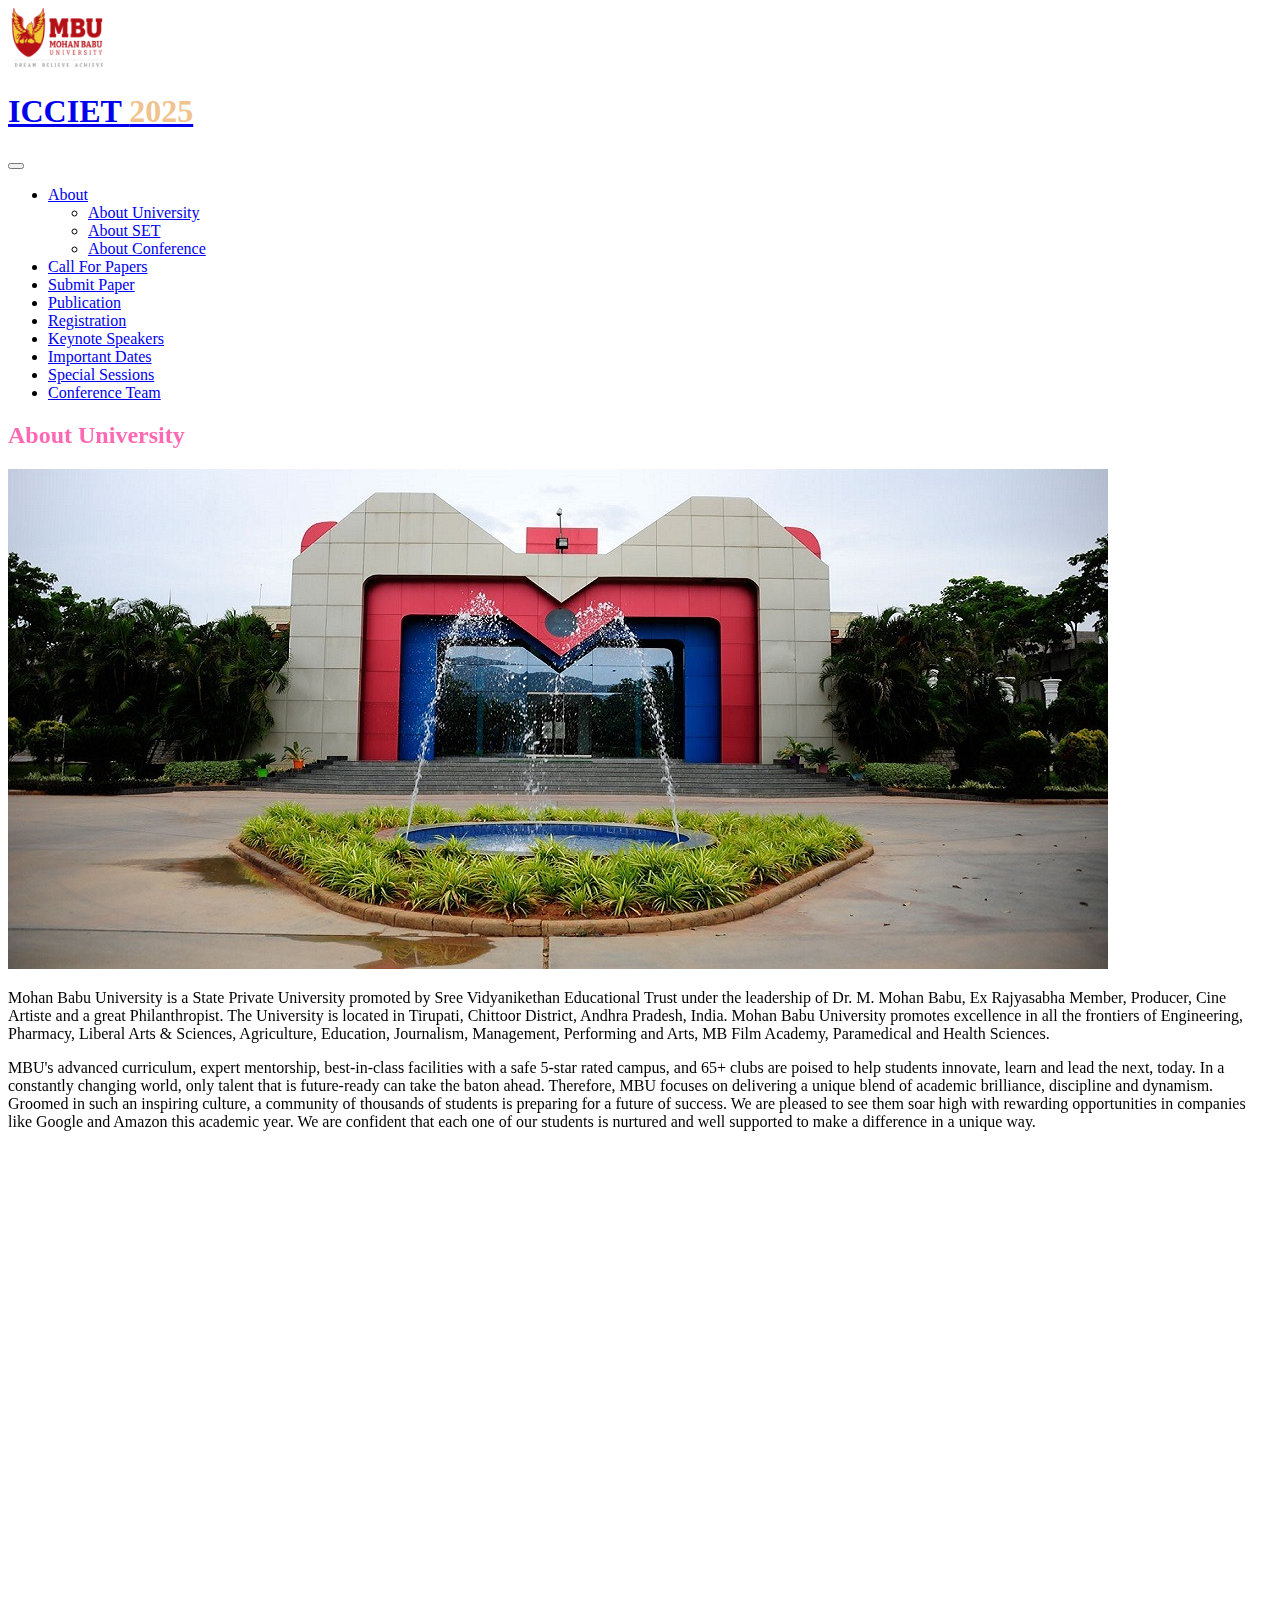
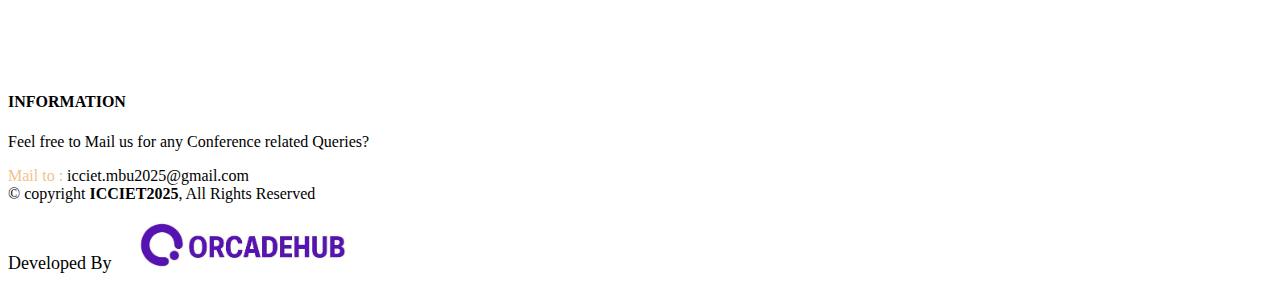
<file: Institution.html>
<!DOCTYPE html>
<html lang="en">
  <head>
    <meta charset="UTF-8" />
    <meta http-equiv="X-UA-Compatible" content="IE=edge" />
    <meta name="viewport" content="width=device-width, initial-scale=1.0" />
    <link
      href="https://cdn.jsdelivr.net/npm/bootstrap@5.0.1/dist/css/bootstrap.min.css"
      rel="stylesheet"
      integrity="sha384-+0n0xVW2eSR5OomGNYDnhzAbDsOXxcvSN1TPprVMTNDbiYZCxYbOOl7+AMvyTG2x"
      crossorigin="anonymous"
    />
    <link href="https://unpkg.com/aos@2.3.1/dist/aos.css" rel="stylesheet" />
    <link rel="shortcut icon" href="./images/logo.jpeg" type="image/x-icon" />
    <title>About University - IC3T 2025</title>
    <style>
      .mapouter {
        position: relative;
        text-align: right;
        width: 100%;
        height: 400px;
      }
      .gmap_canvas {
        overflow: hidden;
        background: none !important;
        width: 100%;
        height: 400px;
      }
      .gmap_iframe {
        height: 400px !important;
      }
    </style>
  </head>
  <body class="bg-light">
    <div id="header"></div>

    <section class="container my-5 bg-white shadow-lg rounded-3" id="about-conf" data-aos="fade-up">
      <div class="text-center border-bottom border-info border-3 mb-4">
        <h2 style="color: #ff69b4;">About <span class="text-info">University</span></h2>
      </div>
      <div class="text-center mb-4" data-aos="fade-up" data-aos-delay="200">
        <img src="./images/institute.jpeg" class="img-fluid rounded" alt="Institute" style="max-width: 100%;" />
      </div>
      <div class="text-justify px-4">
        <p>
          Mohan Babu University is a State Private University promoted by Sree Vidyanikethan Educational Trust under the leadership of Dr. M. Mohan Babu, Ex Rajyasabha Member, Producer, Cine Artiste and a great Philanthropist. The University is located in Tirupati, Chittoor District, Andhra Pradesh, India. Mohan Babu University promotes excellence in all the frontiers of Engineering, Pharmacy, Liberal Arts & Sciences, Agriculture, Education, Journalism, Management, Performing and Arts, MB Film Academy, Paramedical and Health Sciences.
        </p>
        <p>
          MBU's advanced curriculum, expert mentorship, best-in-class facilities with a safe 5-star rated campus, and 65+ clubs are poised to help students innovate, learn and lead the next, today. In a constantly changing world, only talent that is future-ready can take the baton ahead. Therefore, MBU focuses on delivering a unique blend of academic brilliance, discipline and dynamism. Groomed in such an inspiring culture, a community of thousands of students is preparing for a future of success. We are pleased to see them soar high with rewarding opportunities in companies like Google and Amazon this academic year. We are confident that each one of our students is nurtured and well supported to make a difference in a unique way.
        </p>
      </div>
    </section>

    <section id="venue2" class="container my-5 bg-white shadow-lg rounded-3" data-aos="fade-up">
      <div class="row align-items-center">
        <div class="col-md-6">
          <div class="mapouter">
            <div class="gmap_canvas">
              <iframe
                class="gmap_iframe"
                width="100%"
                frameborder="0"
                scrolling="no"
                marginheight="0"
                marginwidth="0"
                src="https://www.google.com/maps/embed?pb=!1m18!1m12!1m3!1d3074.788469126022!2d79.28729231405019!3d13.623306003930361!2m3!1f0!2f0!3f0!3m2!1i1024!2i768!4f13.1!3m3!1m2!1s0x3bb2b511cbefcaf3%3A0x4eb0b29e1d33b522!2sMohan%20Babu%20University!5e1!3m2!1sen!2sus!4v1681133903577!5m2!1sen!2sus"
              ></iframe>
            </div>
          </div>
        </div>
        <div class="col-md-6 d-flex flex-column justify-content-center text-center">
          <h2 class="text-info">Venue</h2>
          <div class="p-3">
            <h4 style="color: #ff69b4;">MOHAN BABU UNIVERSITY</h4>
            <p>Sree Sainath Nagar, Tirupati-517 102</p>
          </div>
        </div>
      </div>
    </section>

    <div id="footer"></div>

    <script
      src="https://cdn.jsdelivr.net/npm/bootstrap@5.0.1/dist/js/bootstrap.bundle.min.js"
      integrity="sha384-gtEjrD/SeCtmISkJkNUaaKMoLD0//ElJ19smozuHV6z3Iehds+3Ulb9Bn9Plx0x4"
      crossorigin="anonymous"
    ></script>
    <script
      src="https://code.jquery.com/jquery-3.6.0.min.js"
      integrity="sha256-/xUj+3OJU5yExlq6GSYGSHk7tPXikynS7ogEvDej/m4="
      crossorigin="anonymous"
    ></script>
    <script src="https://unpkg.com/aos@2.3.1/dist/aos.js"></script>
    <script>
      AOS.init();
    </script>
    <script src="header.js"></script>
    <script src="footer.js"></script>
  </body>
</html>
</file>
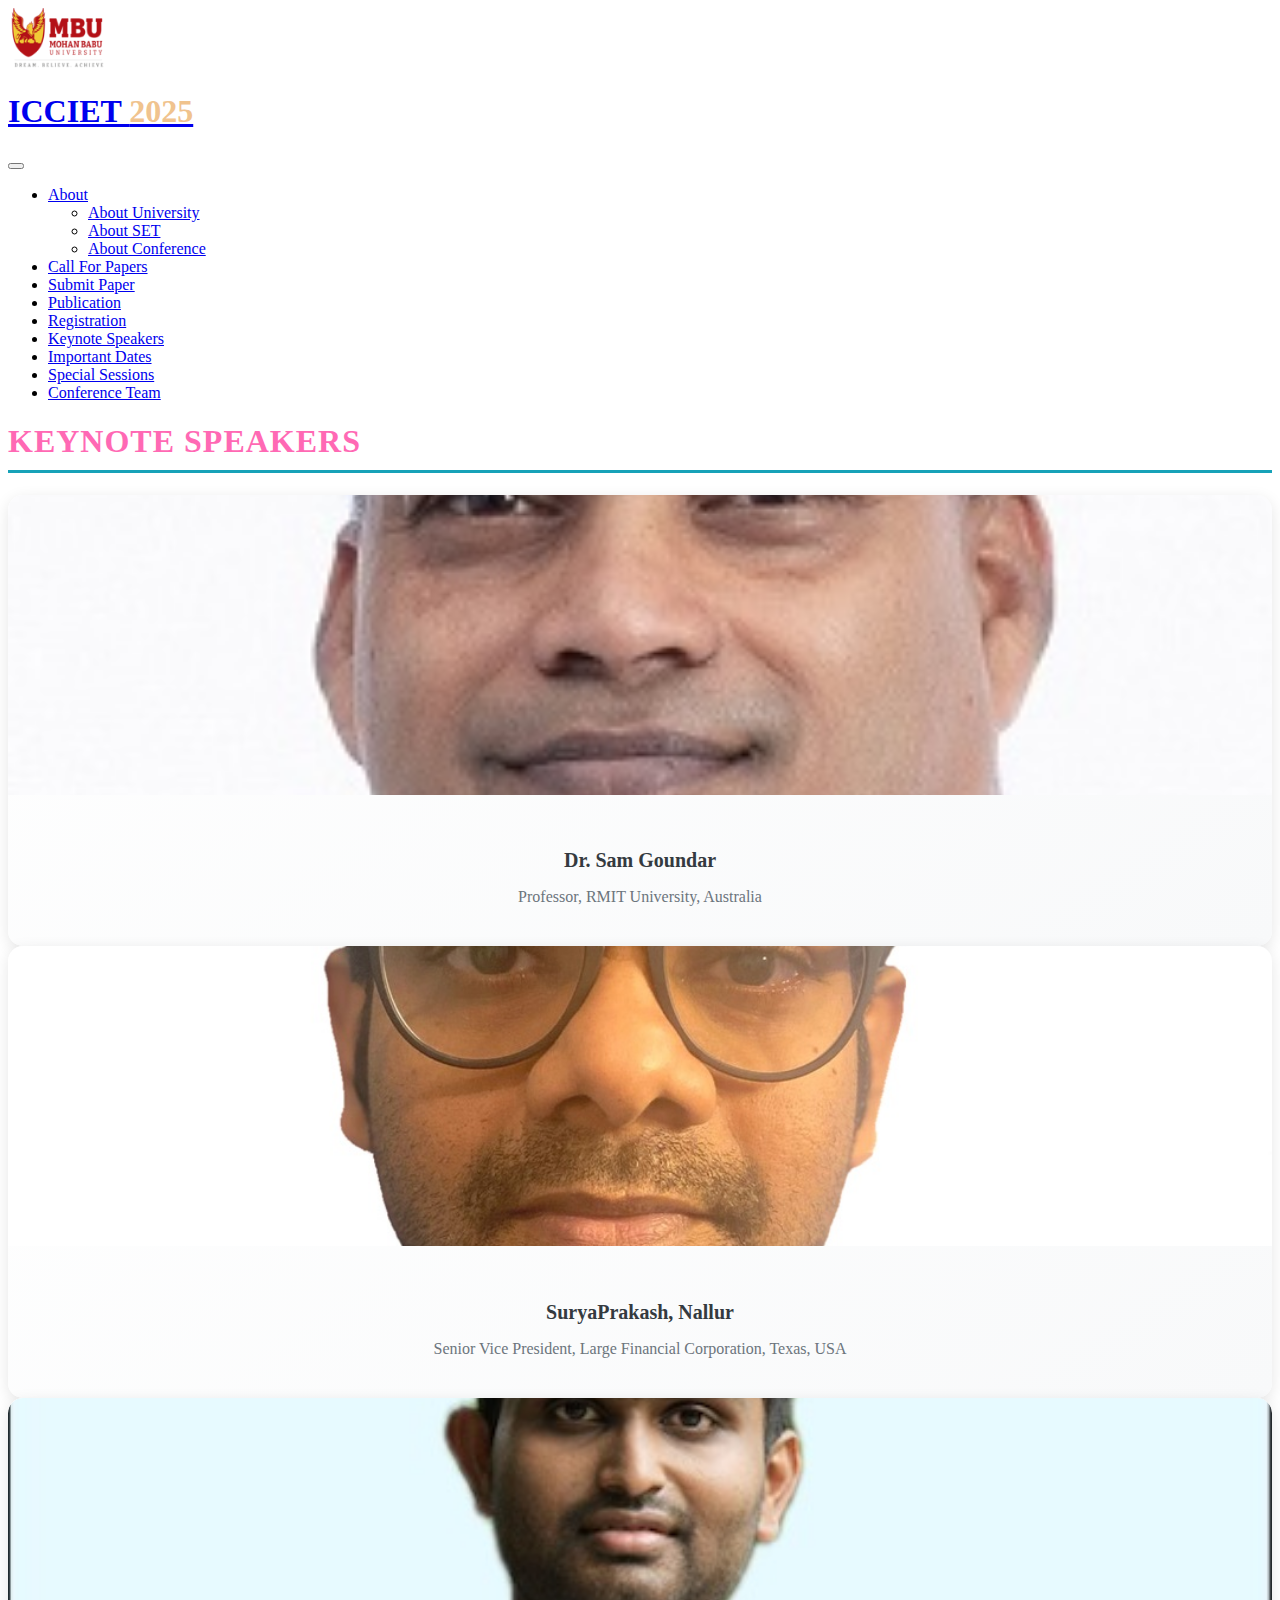
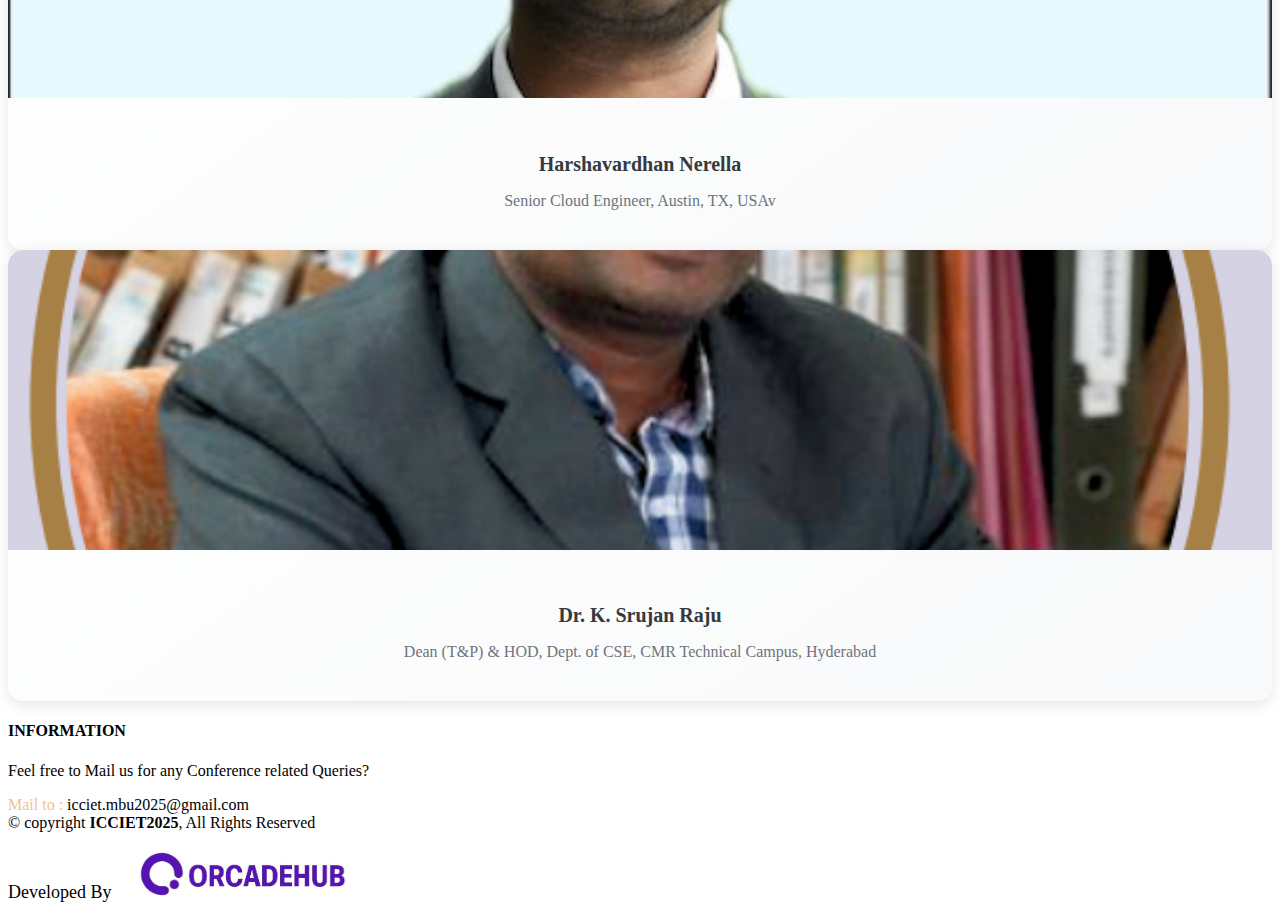
<file: keynotespeakers.html>
<!DOCTYPE html>
<html lang="en">
  <head>
    <meta charset="UTF-8" />
    <meta http-equiv="X-UA-Compatible" content="IE=edge" />
    <meta name="viewport" content="width=device-width, initial-scale=1.0" />
    <link
      href="https://cdn.jsdelivr.net/npm/bootstrap@5.0.1/dist/css/bootstrap.min.css"
      rel="stylesheet"
      integrity="sha384-+0n0xVW2eSR5OomGNYDnhzAbDsOXxcvSN1TPprVMTNDbiYZCxYbOOl7+AMvyTG2x"
      crossorigin="anonymous"
    />
    <style>
      /* Custom styles for a lavish design */
      .speaker-card {
        transition: transform 0.3s ease, box-shadow 0.3s ease;
        border: none;
        border-radius: 15px;
        overflow: hidden;
        background: linear-gradient(145deg, #ffffff, #f8f9fa);
        box-shadow: 0 4px 15px rgba(0, 0, 0, 0.1);
      }
      .speaker-card:hover {
        transform: translateY(-10px);
        box-shadow: 0 8px 25px rgba(0, 0, 0, 0.2);
      }
      .speaker-card img {
        height: 300px;
        width: 100%;
        object-fit: cover;
        object-position: center;
        border-top-left-radius: 15px;
        border-top-right-radius: 15px;
      }
      .speaker-card .card-body {
        padding: 1.5rem;
        text-align: center;
      }
      .speaker-card .card-title {
        color: #ff69b4;
        font-weight: bold;
        margin-bottom: 0.5rem;
      }
      .speaker-card .card-subtitle {
        color: #343a40;
        font-size: 1.25rem;
        margin-bottom: 0.75rem;
      }
      .speaker-card .card-text {
        color: #6c757d;
        font-size: 1rem;
      }
      .section-title {
        color: #ff69b4;
        font-weight: 700;
        text-transform: uppercase;
        letter-spacing: 1px;
        border-bottom: 3px solid #17a2b8;
        padding-bottom: 10px;
      }
      @media (max-width: 768px) {
        .speaker-card img {
          height: 250px;
        }
      }
    </style>
    <title>Registration</title>
  </head>
  <body>
    <div id="header" class="sticky-top"></div>

    <!-- Keynote Speakers -->
    <div class="container my-5">
      <h1 class="display-4 text-center mb-4 section-title">Keynote Speakers</h1>
      <div class="row row-cols-1 row-cols-md-2 row-cols-lg-4 g-4">
        <div class="col">
          <div class="card speaker-card h-100">
            <img
              src="./images/aninda.jpg"
              class="card-img-top"
              alt="Dr. Sam Goundar"
            />
            <div class="card-body">
              <h4 class="card-subtitle mb-2">Dr. Sam Goundar</h4>
              <p class="card-text">Professor, RMIT University, Australia</p>
            </div>
          </div>
        </div>

        <div class="col">
          <div class="card speaker-card h-100">
            <img
              src="./images/surya.jpg"
              class="card-img-top"
              alt="SuryaPrakash, Nallur"
            />
            <div class="card-body">
              <h4 class="card-subtitle mb-2">SuryaPrakash, Nallur</h4>
              <p class="card-text">
                Senior Vice President, Large Financial Corporation, Texas, USA
              </p>
            </div>
          </div>
        </div>

        <div class="col">
          <div class="card speaker-card h-100">
            <img
              src="./images/harsha.jpg"
              class="card-img-top"
              alt="Dr. T. Kishore Kumar"
            />
            <div class="card-body">
              <h4 class="card-subtitle mb-2">Harshavardhan Nerella</h4>
              <p class="card-text">
               Senior Cloud Engineer, Austin, TX, USAv
              </p>
            </div>
          </div>
        </div>

        <div class="col">
          <div class="card speaker-card h-100">
            <img
              src="./images/sr.png"
              class="card-img-top"
              alt="Dr. K. Srujan Raju"
            />
            <div class="card-body">
              <h4 class="card-subtitle mb-2">Dr. K. Srujan Raju</h4>
              <p class="card-text">
                Dean (T&P) & HOD, Dept. of CSE, CMR Technical Campus, Hyderabad
              </p>
            </div>
          </div>
        </div>
      </div>
    </div>

    <div id="footer"></div>

    <script
      src="https://cdn.jsdelivr.net/npm/bootstrap@5.0.1/dist/js/bootstrap.bundle.min.js"
      integrity="sha384-gtEjrD/SeCtmISkJkNUaaKMoLD0//ElJ19smozuHV6z3Iehds+3Ulb9Bn9Plx0x4"
      crossorigin="anonymous"
    ></script>
    <script src="header.js"></script>
    <script src="footer.js"></script>
  </body>
</html>
</file>
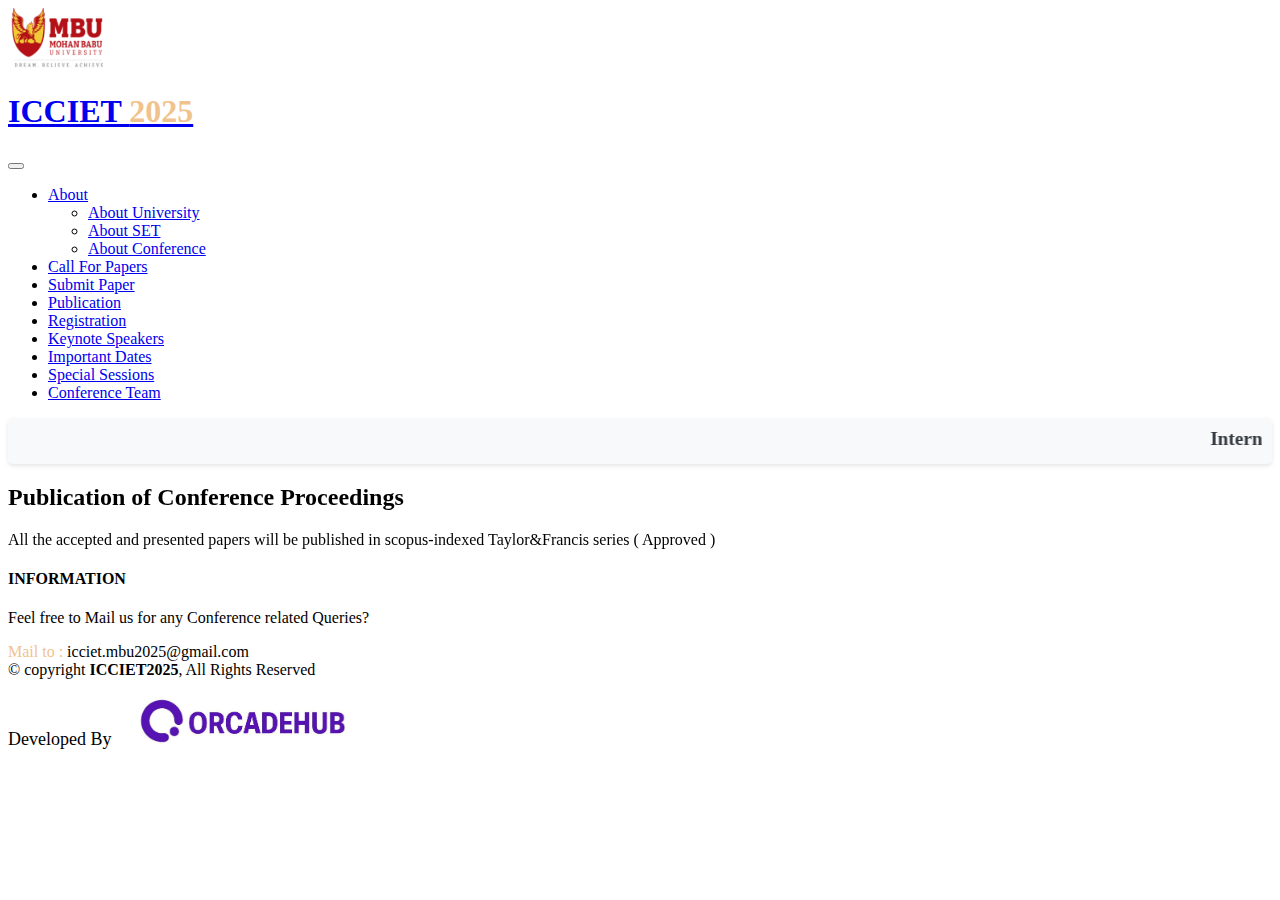
<file: publication.html>
<!DOCTYPE html>
<html lang="en">
  <head>
    <meta charset="UTF-8" />
    <meta http-equiv="X-UA-Compatible" content="IE=edge" />
    <meta name="viewport" content="width=device-width, initial-scale=1.0" />
    <link
      href="https://cdn.jsdelivr.net/npm/bootstrap@5.0.1/dist/css/bootstrap.min.css"
      rel="stylesheet"
      integrity="sha384-+0n0xVW2eSR5OomGNYDnhzAbDsOXxcvSN1TPprVMTNDbiYZCxYbOOl7+AMvyTG2x"
      crossorigin="anonymous"
    />
    <link href="https://unpkg.com/aos@2.3.1/dist/aos.css" rel="stylesheet" />
    <link rel="shortcut icon" href="./images/mbulogo.png" type="image/x-icon" />
    <title>Paper Submission - ICCIET 2026</title>
    <style>
      .marquee-container {
        background: #f8f9fa;
        padding: 10px;
        border-radius: 5px;
        box-shadow: 0 2px 4px rgba(0, 0, 0, 0.1);
      }
      marquee {
        font-size: 1.2rem;
        font-weight: bold;
        color: #343a40;
      }
      .submission-links a {
        font-size: 1.5rem;
        margin: 10px 0;
        display: inline-block;
        color: #007bff;
        text-decoration: none;
      }
      .submission-links a:hover {
        text-decoration: underline;
      }
    </style>
  </head>
  <body class="bg-light">
    <div id="header"></div>

    <div class=" mt-4 marquee-container" data-aos="fade-up">
      <marquee behavior="scroll" direction="left">
        <strong>International Conference on Computational Innovations and Emerging Trends (ICCIET-2026)</strong>
      </marquee>
    </div>

    <div class=" my-5 bg-white shadow-lg p-4 rounded-3" id="about-conf" data-aos="fade-up">
      <div class="text-center border-bottom border-info border-3 mb-4">
        <h2><span class="text-info">Publication of Conference Proceedings</span></h2>
      </div>
      <div class="text-center submission-links">
       <p>All the accepted and presented papers will be published in scopus-indexed Taylor&Francis series ( Approved )</p>
      </div>
    </div>

    <div id="footer"></div>

    <script
      src="https://cdn.jsdelivr.net/npm/bootstrap@5.0.1/dist/js/bootstrap.bundle.min.js"
      integrity="sha384-gtEjrD/SeCtmISkJkNUaaKMoLD0//ElJ19smozuHV6z3Iehds+3Ulb9Bn9Plx0x4"
      crossorigin="anonymous"
    ></script>
    <script
      src="https://code.jquery.com/jquery-3.6.0.min.js"
      integrity="sha256-/xUj+3OJU5yExlq6GSYGSHk7tPXikynS7ogEvDej/m4="
      crossorigin="anonymous"
    ></script>
    <script src="https://unpkg.com/aos@2.3.1/dist/aos.js"></script>
    <script>
      AOS.init();
    </script>
    <script src="header.js"></script>
    <script src="footer.js"></script>
  </body>
</html>
</file>
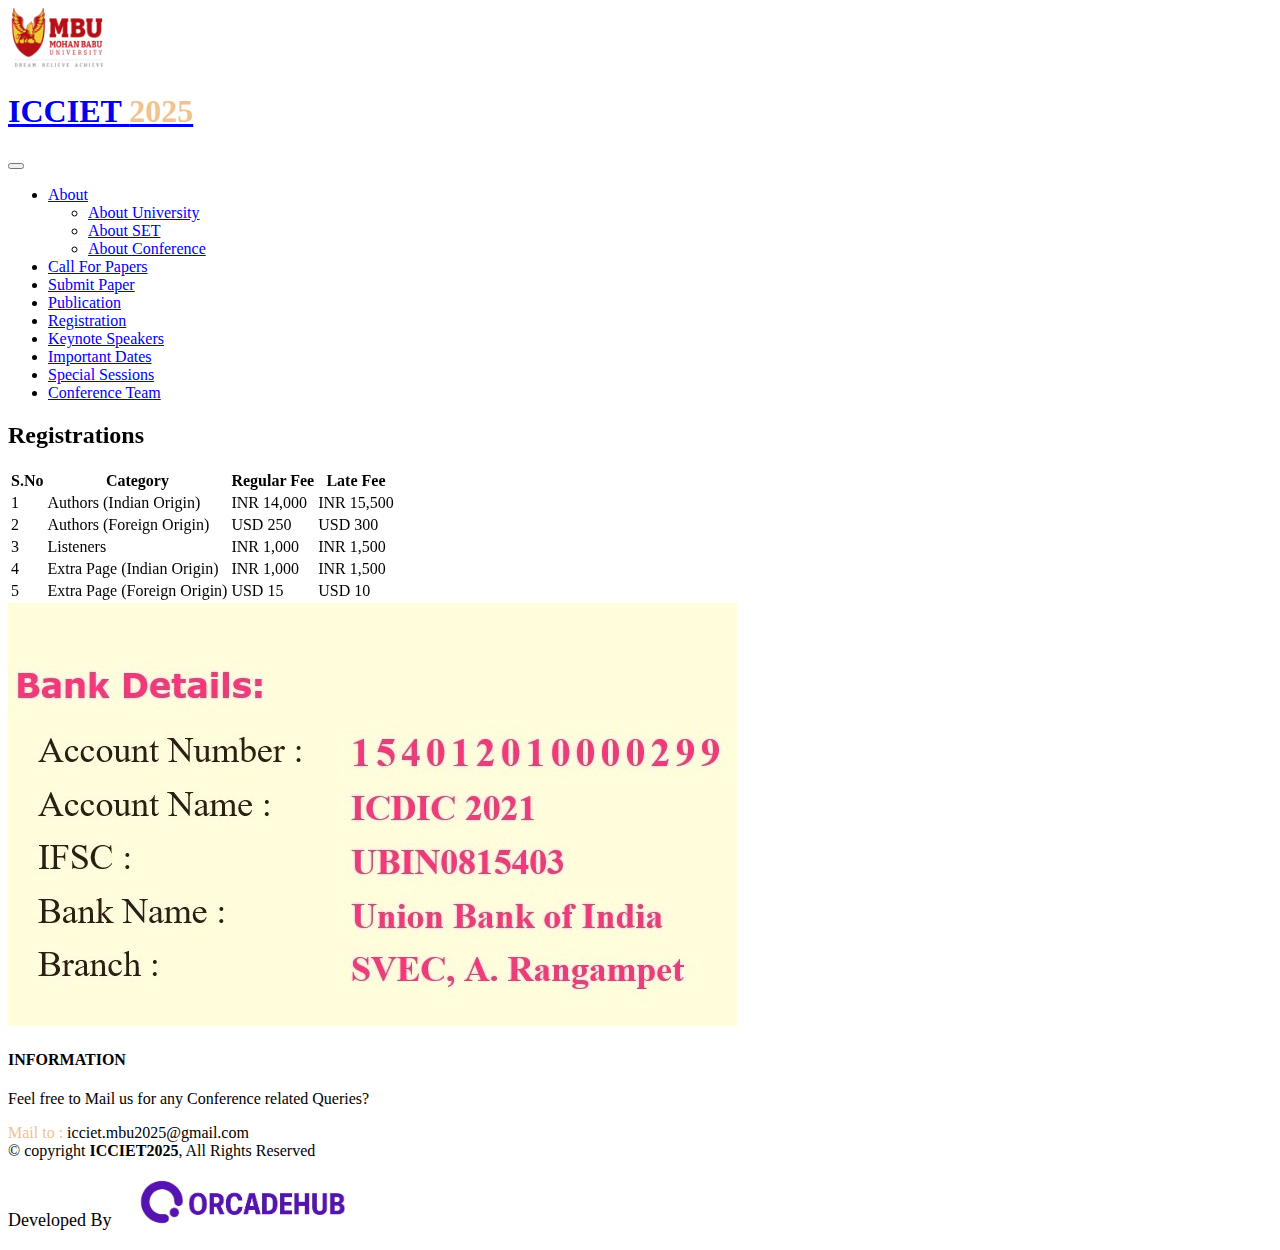
<file: registration.html>
<!DOCTYPE html>
<html lang="en">
  <head>
    <meta charset="UTF-8" />
    <meta http-equiv="X-UA-Compatible" content="IE=edge" />
    <meta name="viewport" content="width=device-width, initial-scale=1.0" />
    <link
      href="https://cdn.jsdelivr.net/npm/bootstrap@5.0.1/dist/css/bootstrap.min.css"
      rel="stylesheet"
      integrity="sha384-+0n0xVW2eSR5OomGNYDnhzAbDsOXxcvSN1TPprVMTNDbiYZCxYbOOl7+AMvyTG2x"
      crossorigin="anonymous"
    />
    <link href="https://unpkg.com/aos@2.3.1/dist/aos.css" rel="stylesheet" />
    <link rel="shortcut icon" href="./images/mbulogo.png" type="image/x-icon" />
    <title>Registration - ICCIET 2026</title>
    <style>
      .registration-links a {
        font-size: 1.25rem;
        color: #007bff;
        text-decoration: none;
      }
      .registration-links a:hover {
        text-decoration: underline;
      }
      .bank-details-img {
        max-width: 100%;
        height: auto;
      }
    </style>
  </head>
  <body class="bg-light">
    <div id="header"></div>

    <section class="container my-5 bg-white shadow-lg p-4 rounded-3" id="about-conf" data-aos="fade-up">
      <div class="text-center border-bottom border-info border-3 mb-4">
        <h2><span class="text-info">Registrations</span></h2>
      </div>
      <!-- <div class="text-center registration-links mb-4" data-aos="fade-up" data-aos-delay="100">
        <p>Click Below for</p>
        <a href="RegistrationForm.pdf">Registration Form</a>
      </div> -->
      <div class="container">
        <div class="row">
          <div class="col" data-aos="fade-up" data-aos-delay="200">
            <table class="table table-striped table-bordered table-dark">
              <thead>
                <tr>
                  <th scope="col"><span class="h4">S.No</span></th>
                  <th scope="col"><span class="h4">Category</span></th>
                  <th scope="col"><span class="h4">Regular Fee</span></th>
                  <th scope="col"><span class="h4">Late Fee</span></th>
                </tr>
              </thead>
              <tbody>
                <tr>
                  <td>1</td>
                  <td>Authors (Indian Origin)</td>
                  <td>INR 14,000</td>
                  <td>INR 15,500</td>
                </tr>
                <tr>
                  <td>2</td>
                  <td>Authors (Foreign Origin)</td>
                  <td>USD 250</td>
                  <td>USD 300</td>
                </tr>
                <tr>
                  <td>3</td>
                  <td>Listeners</td>
                  <td>INR 1,000</td>
                  <td>INR 1,500</td>
                </tr>
                <tr>
                  <td>4</td>
                  <td>Extra Page (Indian Origin)</td>
                  <td>INR 1,000</td>
                  <td>INR 1,500</td>
                </tr>
                <tr>
                  <td>5</td>
                  <td>Extra Page (Foreign Origin)</td>
                  <td>USD 15</td>
                  <td>USD 10</td>
                </tr>
              </tbody>
            </table>
          </div>
        </div>
      </div>
      <div class="text-center mt-4" data-aos="fade-up" data-aos-delay="300">
        <img src="/bank.jpg" alt="bank details" class="bank-details-img" />
      </div>
    </section>

    <div id="footer"></div>

    <script
      src="https://cdn.jsdelivr.net/npm/bootstrap@5.0.1/dist/js/bootstrap.bundle.min.js"
      integrity="sha384-gtEjrD/SeCtmISkJkNUaaKMoLD0//ElJ19smozuHV6z3Iehds+3Ulb9Bn9Plx0x4"
      crossorigin="anonymous"
    ></script>
    <script
      src="https://code.jquery.com/jquery-3.6.0.min.js"
      integrity="sha256-/xUj+3OJU5yExlq6GSYGSHk7tPXikynS7ogEvDej/m4="
      crossorigin="anonymous"
    ></script>
    <script src="https://unpkg.com/aos@2.3.1/dist/aos.js"></script>
    <script>
      AOS.init();
    </script>
    <script src="header.js"></script>
    <script src="footer.js"></script>
  </body>
</html>
</file>
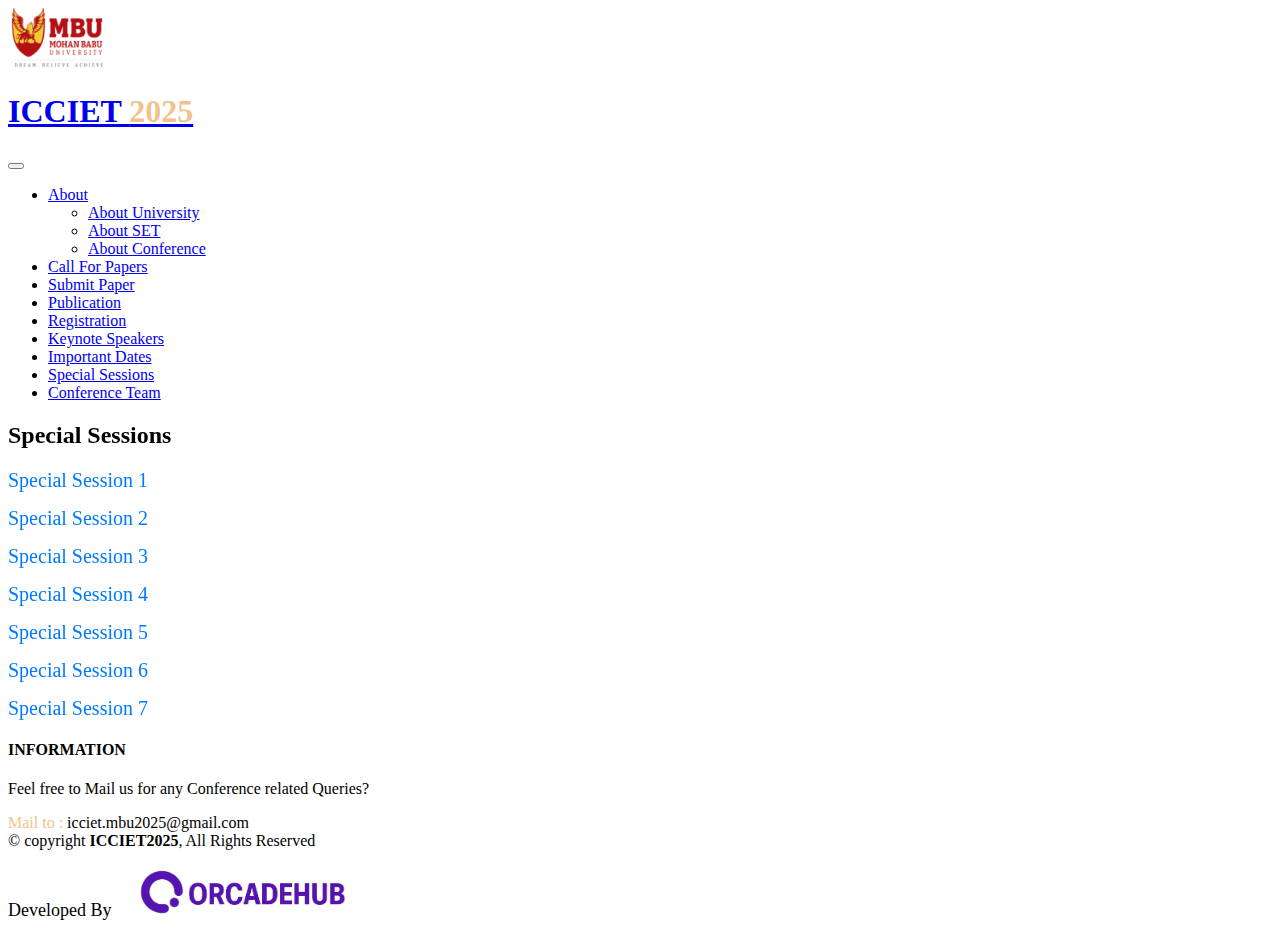
<file: sessions.html>
<!DOCTYPE html>
<html lang="en">
  <head>
    <meta charset="UTF-8" />
    <meta http-equiv="X-UA-Compatible" content="IE=edge" />
    <meta name="viewport" content="width=device-width, initial-scale=1.0" />
    <link
      href="https://cdn.jsdelivr.net/npm/bootstrap@5.0.1/dist/css/bootstrap.min.css"
      rel="stylesheet"
      integrity="sha384-+0n0xVW2eSR5OomGNYDnhzAbDsOXxcvSN1TPprVMTNDbiYZCxYbOOl7+AMvyTG2x"
      crossorigin="anonymous"
    />
    <link href="https://unpkg.com/aos@2.3.1/dist/aos.css" rel="stylesheet" />
    <link rel="shortcut icon" href="./images/mbulogo.png" type="image/x-icon" />
    <title>Special Sessions - IC3T 2025</title>
    <style>
      .session-links {
        list-style: none;
        padding: 0;
      }
      .session-links li {
        margin: 15px 0;
      }
      .session-links a {
        font-size: 1.25rem;
        color: #007bff;
        text-decoration: none;
        transition: color 0.3s ease;
      }
      .session-links a:hover {
        color: #0056b3;
        text-decoration: underline;
      }
    </style>
  </head>
  <body class="bg-light">
    <div id="header"></div>

    <section class="container my-5 bg-white shadow-lg p-4 rounded-3" data-aos="fade-up">
      <div class="text-center border-bottom border-info border-3 mb-4">
        <h2 class="text-info">Special Sessions</h2>
      </div>
      <div class="text-center">
        <ul class="session-links">
          <li data-aos="fade-up" data-aos-delay="100">
            <a href="./ss1sudhakar.pdf">Special Session 1</a>
          </li>
          <li data-aos="fade-up" data-aos-delay="200">
            <a href="./ss2gouse.pdf">Special Session 2</a>
          </li>
          <li data-aos="fade-up" data-aos-delay="300">
            <a href="./ss3nagendra.pdf">Special Session 3</a>
          </li>
          <li data-aos="fade-up" data-aos-delay="400">
            <a href="./ss4rudra.pdf">Special Session 4</a>
          </li>
          <li data-aos="fade-up" data-aos-delay="500">
            <a href="./ss5nagini.pdf">Special Session 5</a>
          </li>
          <li data-aos="fade-up" data-aos-delay="600">
            <a href="./ss6moorthy.pdf">Special Session 6</a>
          </li>
          <li data-aos="fade-up" data-aos-delay="700">
            <a href="./ss7psr.pdf">Special Session 7</a>
          </li>
        </ul>
      </div>
    </section>

    <div id="footer"></div>

    <script
      src="https://cdn.jsdelivr.net/npm/bootstrap@5.0.1/dist/js/bootstrap.bundle.min.js"
      integrity="sha384-gtEjrD/SeCtmISkJkNUaaKMoLD0//ElJ19smozuHV6z3Iehds+3Ulb9Bn9Plx0x4"
      crossorigin="anonymous"
    ></script>
    <script
      src="https://code.jquery.com/jquery-3.6.0.min.js"
      integrity="sha256-/xUj+3OJU5yExlq6GSYGSHk7tPXikynS7ogEvDej/m4="
      crossorigin="anonymous"
    ></script>
    <script src="https://unpkg.com/aos@2.3.1/dist/aos.js"></script>
    <script>
      AOS.init();
    </script>
    <script src="header.js"></script>
    <script src="footer.js"></script>
  </body>
</html>
</file>
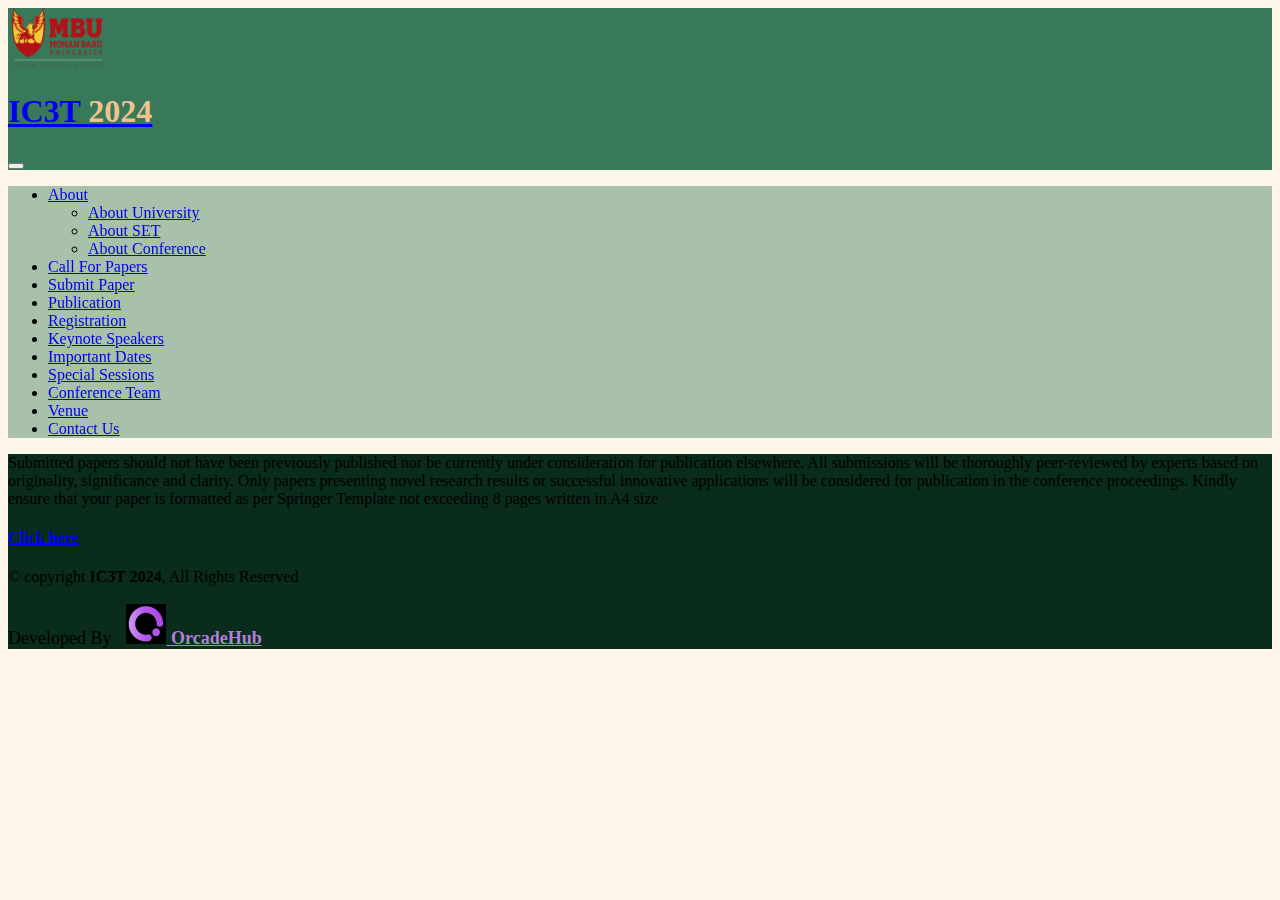
<file: submissions.html>
<!DOCTYPE html>
<html lang="en">

<head>
    <meta charset="UTF-8">
    <meta http-equiv="X-UA-Compatible" content="IE=edge">
    <meta name="viewport" content="width=
    , initial-scale=1.0">
    <link href="https://cdn.jsdelivr.net/npm/bootstrap@5.0.1/dist/css/bootstrap.min.css" rel="stylesheet"
        integrity="sha384-+0n0xVW2eSR5OomGNYDnhzAbDsOXxcvSN1TPprVMTNDbiYZCxYbOOl7+AMvyTG2x" crossorigin="anonymous">
    <title>Submission</title>
    <link rel="stylesheet" href="./VidyaNikethan.css">
</head>

<body class="bg-color1">

    <div class="sticky-top">
        <nav class="navbar navbar-expand-lg navbar-dark bg-head ">
          <div class="container-fluid ">
            <div class="row ">
              <div class="container ">
                <a href="#" class="navbar-brand d-flex align-items-center"> <img src="./images/mbulogo.png" width="100"
                    height="60" alt="home" class="rounded">
                  <h1 class=" text-white mx-3 " href="#"> IC3T <strong class="" style="color:#F0C38E">2024</strong>
                  </h1>
                </a>
              </div>
            </div>
            <button class="d-block d-md-none btn btn-outline-dark ms-auto " type="button" data-bs-toggle="collapse"
              data-bs-target="#navbarNav" aria-controls="navbarNav" aria-expanded="false" aria-label="Toggle navigation">
              <span class="navbar-toggler-icon"></span>
            </button>
          </div>
        </nav>
        <div class="collapse d-md-block  text-white ms-auto  bg-blur" id="navbarNav">
          <ul class="d-flex justify-content-evenly align-items-center list-unstyled m-0 flex-column flex-md-row">
            <!-- my3 edited -->
            <li class="nav-item dropdown hover-item">
              <a class="nav-link dropdown-toggle text-white" href="#" id="about-dropdown" role="button"
                data-bs-toggle="dropdown" aria-expanded="false">
                About
              </a>
              <ul class="dropdown-menu dropdown-menu-dark" aria-labelledby="about-dropdown">
                <li><a class="dropdown-item" href="Institution.html">About University</a></li>
                <li><a class="dropdown-item" href="department.html">About SET</a></li>
                <li><a class="dropdown-item" href="#about-conf">About Conference</a></li>
              </ul>
            </li>
    
            <li class="hover-item">
              <a href="callforpapers.html" class="text-white text-decoration-none">Call For Papers</a>
            </li>
    
            <li class="hover-item">
              <a href="submissions.html" class="text-white text-decoration-none">Submit Paper</a>
            </li>
    
            <li class="hover-item">
              <a href="publication.html" class="text-white text-decoration-none">Publication</a>
          </li>
            <li class="hover-item">
              <a href="registration.html" class="text-white text-decoration-none">Registration</a>
    
            </li>
            <li class=hover-item>
              <a href="keynotespeakers.html" class="text-white text-decoration-none">Keynote Speakers</a>
            </li>
            <li class="hover-item">
              <a href="#imp-dates" class="text-white text-decoration-none">Important Dates</a>
            </li>
            <li class="hover-item">
              <a href="sessions.html" class="text-white text-decoration-none">Special Sessions</a>
            </li>
            <li class="hover-item">
              <a href="#conf-team" class="text-white text-decoration-none">Conference Team</a>
            </li>
            <li class=hover-item>
              <a href="#venue" class="text-white text-decoration-none">Venue</a>
            </li>
           
            <li class="hover-item">
              <a href="#contact-us" class="text-white text-decoration-none">Contact Us</a>
            </li>
          </ul>
    
        </div>
      </div>


      
    <!-- info -->
    <div class="container-fluid  text-white text-center p-5 bg-foot" id='info'>
        <div class="row">
		<div class="col">
			
<!--
	Click the link below to upload Paper 
</p>

 <a href="https://easychair.org/conferences/?conf=IC3T2024" target="_blank">https://easychair.org/conferences/?conf=IC3T2024</a>

		</h4>
          </div>
	<div class="col">
		<h4> OR </h4>
		</div>
            <div class="col">
                
              
			
                <div>
			<h4>
                    <span style="color:#F0C38E">Mail to :</span><br>
                    <span style="color:#F0C38E">IC3T.2024@gmail.com</span>
</h4>
                </div>
            </div>
        </div>
-->

 <div>
    <p>Submitted papers should not have been previously published nor be currently under consideration for publication elsewhere. All submissions will be thoroughly peer-reviewed by experts based on originality, significance and clarity. Only papers presenting novel research results or successful innovative applications will be considered for publication in the conference proceedings. Kindly ensure that your paper is formatted as per Springer Template not exceeding 8 pages written in A4 size</p>
			<h4>
                    <a href="https://cmt3.research.microsoft.com/IC3T2024/Submission/Index">Click here </a>

</h4>
                </div>

    </div>
    <!-- footer -->
    <div class="container-fluid  p-4 text-center bg-foot text-light">
        <span> &copy; copyright <strong> IC3T 2024</strong>, All Rights Reserved</span>
        <p class="me-5 mt-4" style="font-size: 18px;">
            Developed By
            <a href="https://www.orcadehub.com/" target="_blank" rel="noopener noreferrer" style="color: #B57EDC;font-weight: bold;">
              <img src="./images/orcade.jpg" alt="orcade" height="40" style="margin-left: 0.6rem;"/> OrcadeHub
            </a>
          </p> 
    </div>
</body>
<script src="https://cdn.jsdelivr.net/npm/bootstrap@5.0.1/dist/js/bootstrap.bundle.min.js"
    integrity="sha384-gtEjrD/SeCtmISkJkNUaaKMoLD0//ElJ19smozuHV6z3Iehds+3Ulb9Bn9Plx0x4"
    crossorigin="anonymous"></script>

</html>
</file>
<file: VidyaNikethan.css>
body{
    scroll-padding-top: 400px;
}
.text-container{
    position: relative;
}
.heading-text{
    
    position: absolute;
   top:50%;
   left: 50%;
   transform: translate(-50%,-50%);
   width: 100% !important;
   padding: 0px 10px 0px 10px;
    
}
@media screen and (max-width:500px) {
    .heading-text{
        top: 30%;
       
    }
    .heading-text .title2{
        
       font-size: 20px !important;
    }
}
.call-for-papers{
    overflow-x: auto;
}
.hover-item:hover a{

    color: #CD1848 !important;

}
.custom-list{
    list-style: none;
}

.custom-list li::before{
    content:'\2021';
    margin-right: 10px;
    font-weight: bold;
    color:#CD1848;
    width: 12px;
    height: 12px;
}
section {
    /* min-height: 100vh; */
    padding-top:40px;
    padding-bottom: 40px;
   
  
}

#call-for-papers ul{
line-height:40px;
}
/* #imp-dates{
    background-color: #27c0b1;
} */

#img1{
    max-height: 500px;
height: auto;
}
.table-grey{
    background-color: burlywood;
}

.bg-blur{
   background-color: rgba(55, 121, 89, 0.432); 
    backdrop-filter: blur(4px) ;
    -webkit-backdrop-filter: blur( 4px );
}
.img-container{
    object-fit: contain;
   
}
.img-container img{
    width: 100%;
}
.carousel-item img{
max-height: 550px;
height: auto;
}
.heading-center{
     position: absolute;
   top:60%;
   left: 50%;
   transform: translate(-50%,-50%);
   width: 100% !important;
   padding: 0px 10px 0px 10px;
   /* Sai editings for colors */}
.bg-head{
    /* background-color:#0254a1;  */
    background-color: #377959;
}
.bg-foot{
    background-color: #0a2c1c;
     /* background-color:#03256C; */
     /* #48426D; */
}
.bg-color1{
    background-color: #fff6ea;
}
.bg-color2{
    background-color: #F1AA9B;
}
.bg-color3{
    background-color: #f84e4e;
}
.text-cust{
    color:#f84e4e;
}
.bg-color4{
    /* background-color: #f5e2cc; */
    background-color: #ffe4c6;
    
}
.text-info{
    color:#377959 !important;
}

.text-pink{
    color: #CD1848;
}
.accordion-button:not(.collapsed){
    color:#377959 !important;
    background-color:rgba(55, 121, 89, 0.226);
}
.border-info{
    border-color: #CD1848 !important;
}
*::selection{
    background-color: #0a2c1c;
    color:white;
}
</file>
